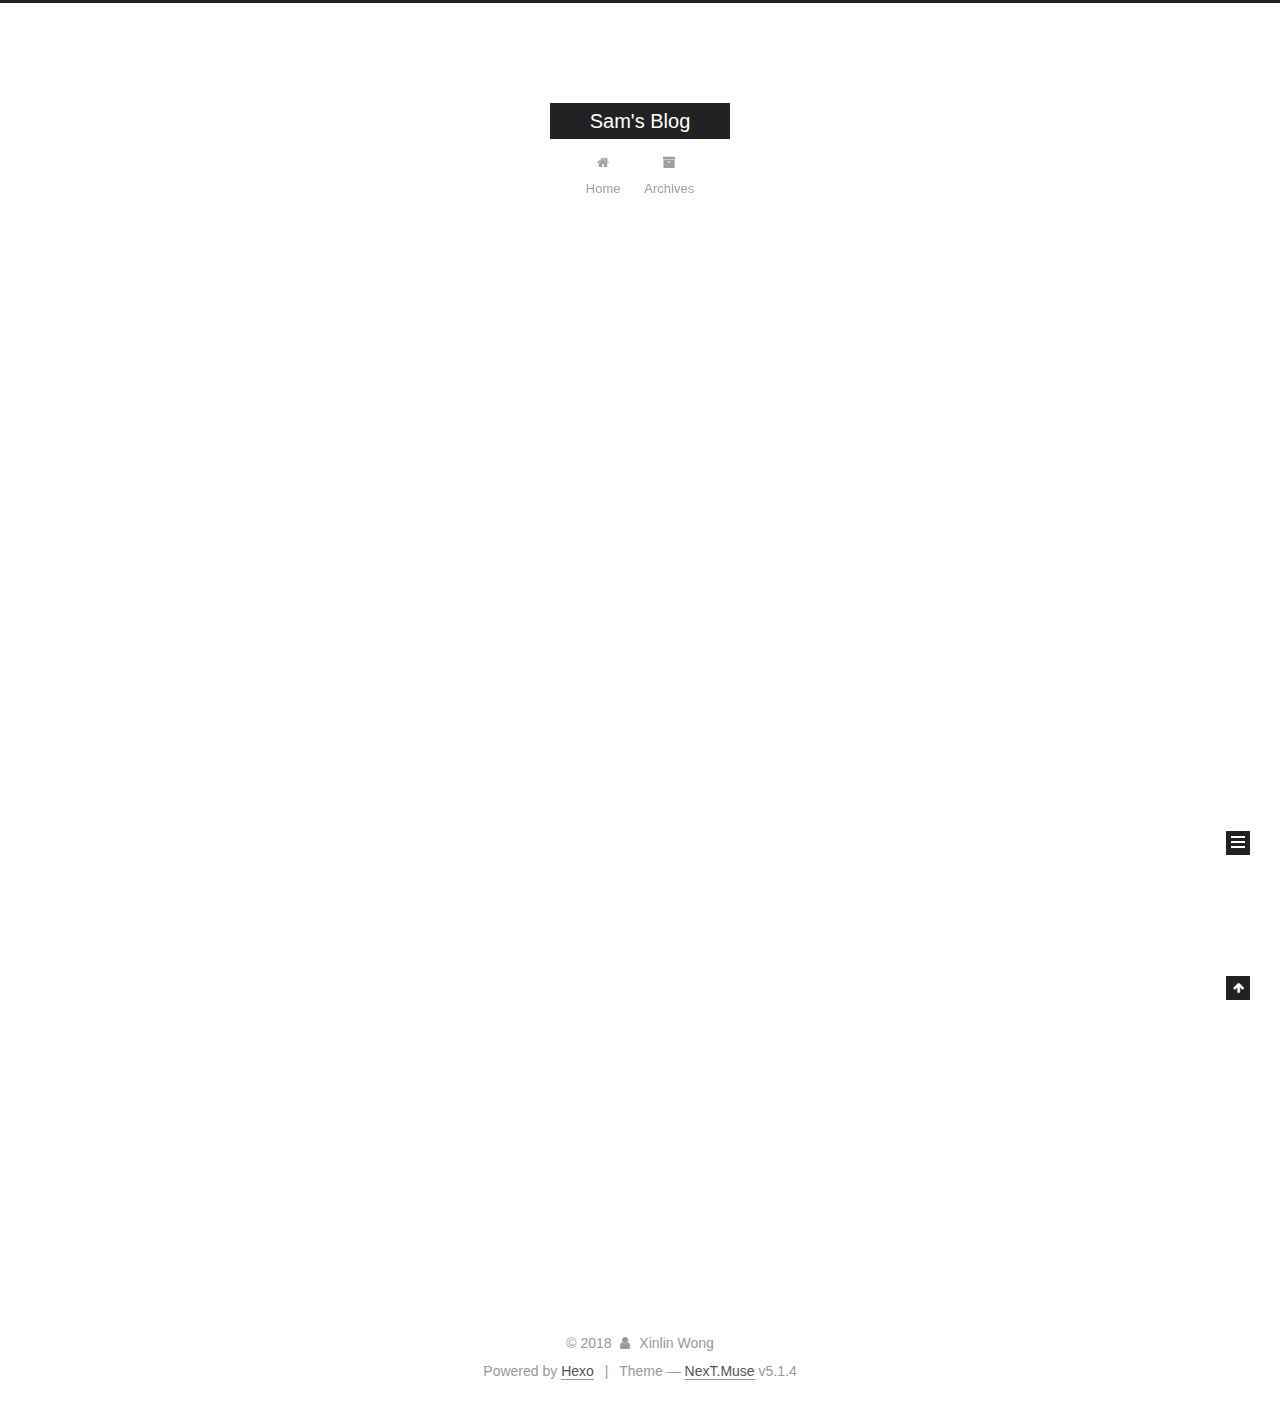
<file: index.html>
<!DOCTYPE html>



  


<html class="theme-next muse use-motion" lang="">
<head><meta name="generator" content="Hexo 3.8.0">
  <meta charset="UTF-8">
<meta http-equiv="X-UA-Compatible" content="IE=edge">
<meta name="viewport" content="width=device-width, initial-scale=1, maximum-scale=1">
<meta name="theme-color" content="#222">









<meta http-equiv="Cache-Control" content="no-transform">
<meta http-equiv="Cache-Control" content="no-siteapp">
















  
  
  <link href="/lib/fancybox/source/jquery.fancybox.css?v=2.1.5" rel="stylesheet" type="text/css">







<link href="/lib/font-awesome/css/font-awesome.min.css?v=4.6.2" rel="stylesheet" type="text/css">

<link href="/css/main.css?v=5.1.4" rel="stylesheet" type="text/css">


  <link rel="apple-touch-icon" sizes="180x180" href="/images/apple-touch-icon-next.png?v=5.1.4">


  <link rel="icon" type="image/png" sizes="32x32" href="/images/favicon-32x32-next.png?v=5.1.4">


  <link rel="icon" type="image/png" sizes="16x16" href="/images/favicon-16x16-next.png?v=5.1.4">


  <link rel="mask-icon" href="/images/logo.svg?v=5.1.4" color="#222">





  <meta name="keywords" content="Hexo, NexT">










<meta property="og:type" content="website">
<meta property="og:title" content="Sam&#39;s Blog">
<meta property="og:url" content="https://Samxlin.github.io/index.html">
<meta property="og:site_name" content="Sam&#39;s Blog">
<meta property="og:locale" content="default">
<meta name="twitter:card" content="summary">
<meta name="twitter:title" content="Sam&#39;s Blog">



<script type="text/javascript" id="hexo.configurations">
  var NexT = window.NexT || {};
  var CONFIG = {
    root: '/',
    scheme: 'Muse',
    version: '5.1.4',
    sidebar: {"position":"left","display":"post","offset":12,"b2t":false,"scrollpercent":false,"onmobile":false},
    fancybox: true,
    tabs: true,
    motion: {"enable":true,"async":false,"transition":{"post_block":"fadeIn","post_header":"slideDownIn","post_body":"slideDownIn","coll_header":"slideLeftIn","sidebar":"slideUpIn"}},
    duoshuo: {
      userId: '0',
      author: 'Author'
    },
    algolia: {
      applicationID: '',
      apiKey: '',
      indexName: '',
      hits: {"per_page":10},
      labels: {"input_placeholder":"Search for Posts","hits_empty":"We didn't find any results for the search: ${query}","hits_stats":"${hits} results found in ${time} ms"}
    }
  };
</script>



  <link rel="canonical" href="https://Samxlin.github.io/">





  <title>Sam's Blog</title>
  








</head>

<body itemscope="" itemtype="http://schema.org/WebPage" lang="default">

  
  
    
  

  <div class="container sidebar-position-left 
  page-home">
    <div class="headband"></div>

    <header id="header" class="header" itemscope="" itemtype="http://schema.org/WPHeader">
      <div class="header-inner"><div class="site-brand-wrapper">
  <div class="site-meta ">
    

    <div class="custom-logo-site-title">
      <a href="/" class="brand" rel="start">
        <span class="logo-line-before"><i></i></span>
        <span class="site-title">Sam's Blog</span>
        <span class="logo-line-after"><i></i></span>
      </a>
    </div>
      
        <p class="site-subtitle"></p>
      
  </div>

  <div class="site-nav-toggle">
    <button>
      <span class="btn-bar"></span>
      <span class="btn-bar"></span>
      <span class="btn-bar"></span>
    </button>
  </div>
</div>

<nav class="site-nav">
  

  
    <ul id="menu" class="menu">
      
        
        <li class="menu-item menu-item-home">
          <a href="/" rel="section">
            
              <i class="menu-item-icon fa fa-fw fa-home"></i> <br>
            
            Home
          </a>
        </li>
      
        
        <li class="menu-item menu-item-archives">
          <a href="/archives/" rel="section">
            
              <i class="menu-item-icon fa fa-fw fa-archive"></i> <br>
            
            Archives
          </a>
        </li>
      

      
    </ul>
  

  
</nav>



 </div>
    </header>

    <main id="main" class="main">
      <div class="main-inner">
        <div class="content-wrap">
          <div id="content" class="content">
            
  <section id="posts" class="posts-expand">
    
      

  

  
  
  

  <article class="post post-type-normal" itemscope="" itemtype="http://schema.org/Article">
  
  
  
  <div class="post-block">
    <link itemprop="mainEntityOfPage" href="https://Samxlin.github.io/2018/12/16/hello-world/">

    <span hidden itemprop="author" itemscope="" itemtype="http://schema.org/Person">
      <meta itemprop="name" content="Xinlin Wong">
      <meta itemprop="description" content="">
      <meta itemprop="image" content="/images/avatar.gif">
    </span>

    <span hidden itemprop="publisher" itemscope="" itemtype="http://schema.org/Organization">
      <meta itemprop="name" content="Sam's Blog">
    </span>

    
      <header class="post-header">

        
        
          <h1 class="post-title" itemprop="name headline">
                
                <a class="post-title-link" href="/2018/12/16/hello-world/" itemprop="url">Hello World</a></h1>
        

        <div class="post-meta">
          <span class="post-time">
            
              <span class="post-meta-item-icon">
                <i class="fa fa-calendar-o"></i>
              </span>
              
                <span class="post-meta-item-text">Posted on</span>
              
              <time title="Post created" itemprop="dateCreated datePublished" datetime="2018-12-16T17:49:13+08:00">
                2018-12-16
              </time>
            

            

            
          </span>

          

          
            
          

          
          

          

          

          

        </div>
      </header>
    

    
    
    
    <div class="post-body" itemprop="articleBody">

      
      

      
        
          
            <p>Welcome to <a href="https://hexo.io/" target="_blank" rel="noopener">Hexo</a>! This is your very first post. Check <a href="https://hexo.io/docs/" target="_blank" rel="noopener">documentation</a> for more info. If you get any problems when using Hexo, you can find the answer in <a href="https://hexo.io/docs/troubleshooting.html" target="_blank" rel="noopener">troubleshooting</a> or you can ask me on <a href="https://github.com/hexojs/hexo/issues" target="_blank" rel="noopener">GitHub</a>.</p>
<h2 id="Quick-Start"><a href="#Quick-Start" class="headerlink" title="Quick Start"></a>Quick Start</h2><h3 id="Create-a-new-post"><a href="#Create-a-new-post" class="headerlink" title="Create a new post"></a>Create a new post</h3><figure class="highlight bash"><table><tr><td class="gutter"><pre><span class="line">1</span><br></pre></td><td class="code"><pre><span class="line">$ hexo new <span class="string">"My New Post"</span></span><br></pre></td></tr></table></figure>
<p>More info: <a href="https://hexo.io/docs/writing.html" target="_blank" rel="noopener">Writing</a></p>
<h3 id="Run-server"><a href="#Run-server" class="headerlink" title="Run server"></a>Run server</h3><figure class="highlight bash"><table><tr><td class="gutter"><pre><span class="line">1</span><br></pre></td><td class="code"><pre><span class="line">$ hexo server</span><br></pre></td></tr></table></figure>
<p>More info: <a href="https://hexo.io/docs/server.html" target="_blank" rel="noopener">Server</a></p>
<h3 id="Generate-static-files"><a href="#Generate-static-files" class="headerlink" title="Generate static files"></a>Generate static files</h3><figure class="highlight bash"><table><tr><td class="gutter"><pre><span class="line">1</span><br></pre></td><td class="code"><pre><span class="line">$ hexo generate</span><br></pre></td></tr></table></figure>
<p>More info: <a href="https://hexo.io/docs/generating.html" target="_blank" rel="noopener">Generating</a></p>
<h3 id="Deploy-to-remote-sites"><a href="#Deploy-to-remote-sites" class="headerlink" title="Deploy to remote sites"></a>Deploy to remote sites</h3><figure class="highlight bash"><table><tr><td class="gutter"><pre><span class="line">1</span><br></pre></td><td class="code"><pre><span class="line">$ hexo deploy</span><br></pre></td></tr></table></figure>
<p>More info: <a href="https://hexo.io/docs/deployment.html" target="_blank" rel="noopener">Deployment</a></p>

          
        
      
    </div>
    
    
    

    

    

    

    <footer class="post-footer">
      

      

      

      
      
        <div class="post-eof"></div>
      
    </footer>
  </div>
  
  
  
  </article>


    
  </section>

  


          </div>
          


          

        </div>
        
          
  
  <div class="sidebar-toggle">
    <div class="sidebar-toggle-line-wrap">
      <span class="sidebar-toggle-line sidebar-toggle-line-first"></span>
      <span class="sidebar-toggle-line sidebar-toggle-line-middle"></span>
      <span class="sidebar-toggle-line sidebar-toggle-line-last"></span>
    </div>
  </div>

  <aside id="sidebar" class="sidebar">
    
    <div class="sidebar-inner">

      

      

      <section class="site-overview-wrap sidebar-panel sidebar-panel-active">
        <div class="site-overview">
          <div class="site-author motion-element" itemprop="author" itemscope="" itemtype="http://schema.org/Person">
            
              <p class="site-author-name" itemprop="name">Xinlin Wong</p>
              <p class="site-description motion-element" itemprop="description"></p>
          </div>

          <nav class="site-state motion-element">

            
              <div class="site-state-item site-state-posts">
              
                <a href="/archives/">
              
                  <span class="site-state-item-count">1</span>
                  <span class="site-state-item-name">posts</span>
                </a>
              </div>
            

            

            

          </nav>

          

          

          
          

          
          

          

        </div>
      </section>

      

      

    </div>
  </aside>


        
      </div>
    </main>

    <footer id="footer" class="footer">
      <div class="footer-inner">
        <div class="copyright">&copy; <span itemprop="copyrightYear">2018</span>
  <span class="with-love">
    <i class="fa fa-user"></i>
  </span>
  <span class="author" itemprop="copyrightHolder">Xinlin Wong</span>

  
</div>


  <div class="powered-by">Powered by <a class="theme-link" target="_blank" href="https://hexo.io">Hexo</a></div>



  <span class="post-meta-divider">|</span>



  <div class="theme-info">Theme &mdash; <a class="theme-link" target="_blank" href="https://github.com/iissnan/hexo-theme-next">NexT.Muse</a> v5.1.4</div>




        







        
      </div>
    </footer>

    
      <div class="back-to-top">
        <i class="fa fa-arrow-up"></i>
        
      </div>
    

    

  </div>

  

<script type="text/javascript">
  if (Object.prototype.toString.call(window.Promise) !== '[object Function]') {
    window.Promise = null;
  }
</script>









  












  
  
    <script type="text/javascript" src="/lib/jquery/index.js?v=2.1.3"></script>
  

  
  
    <script type="text/javascript" src="/lib/fastclick/lib/fastclick.min.js?v=1.0.6"></script>
  

  
  
    <script type="text/javascript" src="/lib/jquery_lazyload/jquery.lazyload.js?v=1.9.7"></script>
  

  
  
    <script type="text/javascript" src="/lib/velocity/velocity.min.js?v=1.2.1"></script>
  

  
  
    <script type="text/javascript" src="/lib/velocity/velocity.ui.min.js?v=1.2.1"></script>
  

  
  
    <script type="text/javascript" src="/lib/fancybox/source/jquery.fancybox.pack.js?v=2.1.5"></script>
  


  


  <script type="text/javascript" src="/js/src/utils.js?v=5.1.4"></script>

  <script type="text/javascript" src="/js/src/motion.js?v=5.1.4"></script>



  
  

  

  


  <script type="text/javascript" src="/js/src/bootstrap.js?v=5.1.4"></script>



  


  




	





  





  












  





  

  

  

  
  

  

  

  

</body>
</html>
</file>
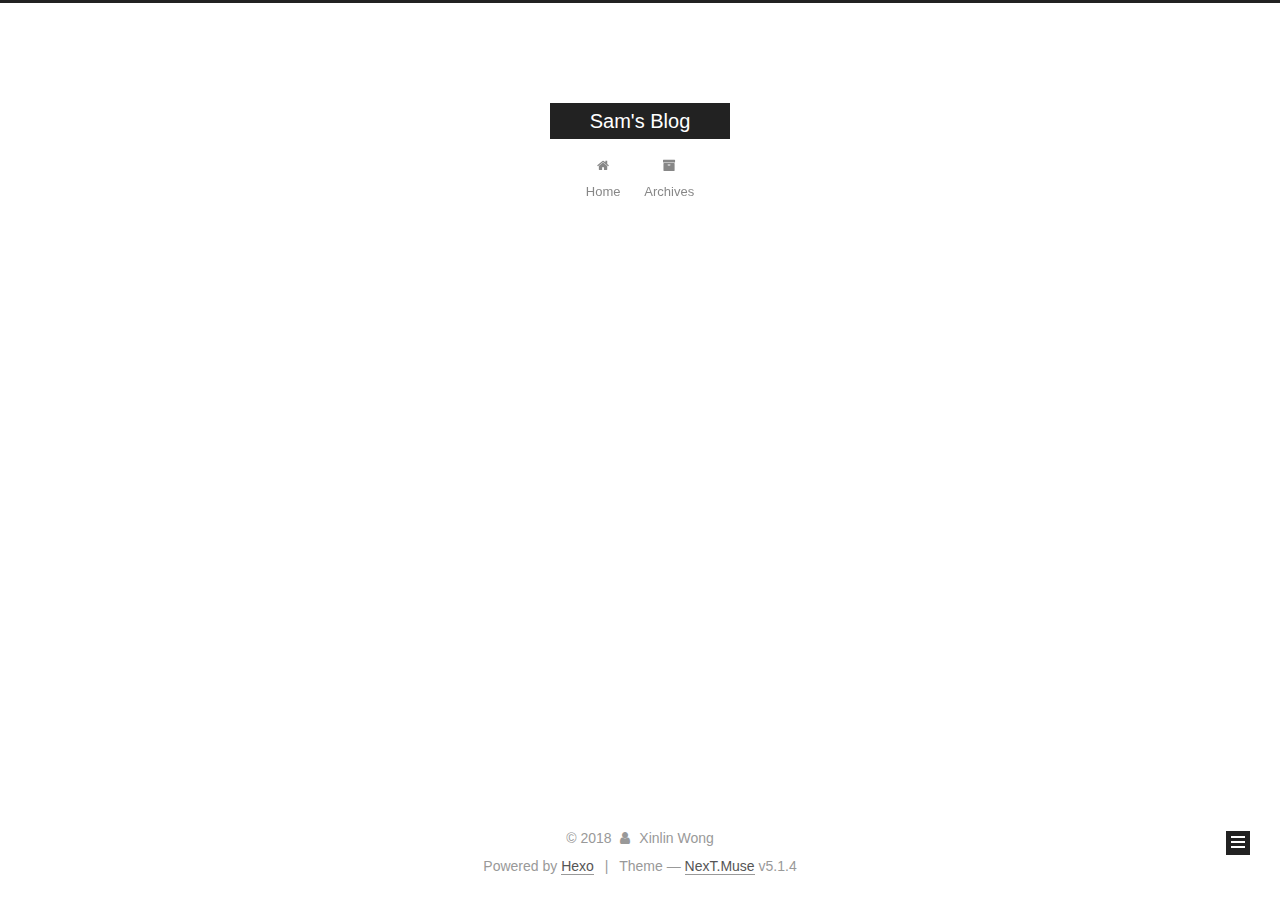
<file: archives/index.html>
<!DOCTYPE html>



  


<html class="theme-next muse use-motion" lang="">
<head><meta name="generator" content="Hexo 3.8.0">
  <meta charset="UTF-8">
<meta http-equiv="X-UA-Compatible" content="IE=edge">
<meta name="viewport" content="width=device-width, initial-scale=1, maximum-scale=1">
<meta name="theme-color" content="#222">









<meta http-equiv="Cache-Control" content="no-transform">
<meta http-equiv="Cache-Control" content="no-siteapp">
















  
  
  <link href="/lib/fancybox/source/jquery.fancybox.css?v=2.1.5" rel="stylesheet" type="text/css">







<link href="/lib/font-awesome/css/font-awesome.min.css?v=4.6.2" rel="stylesheet" type="text/css">

<link href="/css/main.css?v=5.1.4" rel="stylesheet" type="text/css">


  <link rel="apple-touch-icon" sizes="180x180" href="/images/apple-touch-icon-next.png?v=5.1.4">


  <link rel="icon" type="image/png" sizes="32x32" href="/images/favicon-32x32-next.png?v=5.1.4">


  <link rel="icon" type="image/png" sizes="16x16" href="/images/favicon-16x16-next.png?v=5.1.4">


  <link rel="mask-icon" href="/images/logo.svg?v=5.1.4" color="#222">





  <meta name="keywords" content="Hexo, NexT">










<meta property="og:type" content="website">
<meta property="og:title" content="Sam&#39;s Blog">
<meta property="og:url" content="https://Samxlin.github.io/archives/index.html">
<meta property="og:site_name" content="Sam&#39;s Blog">
<meta property="og:locale" content="default">
<meta name="twitter:card" content="summary">
<meta name="twitter:title" content="Sam&#39;s Blog">



<script type="text/javascript" id="hexo.configurations">
  var NexT = window.NexT || {};
  var CONFIG = {
    root: '/',
    scheme: 'Muse',
    version: '5.1.4',
    sidebar: {"position":"left","display":"post","offset":12,"b2t":false,"scrollpercent":false,"onmobile":false},
    fancybox: true,
    tabs: true,
    motion: {"enable":true,"async":false,"transition":{"post_block":"fadeIn","post_header":"slideDownIn","post_body":"slideDownIn","coll_header":"slideLeftIn","sidebar":"slideUpIn"}},
    duoshuo: {
      userId: '0',
      author: 'Author'
    },
    algolia: {
      applicationID: '',
      apiKey: '',
      indexName: '',
      hits: {"per_page":10},
      labels: {"input_placeholder":"Search for Posts","hits_empty":"We didn't find any results for the search: ${query}","hits_stats":"${hits} results found in ${time} ms"}
    }
  };
</script>



  <link rel="canonical" href="https://Samxlin.github.io/archives/">





  <title>Archive | Sam's Blog</title>
  








</head>

<body itemscope="" itemtype="http://schema.org/WebPage" lang="default">

  
  
    
  

  <div class="container sidebar-position-left page-archive">
    <div class="headband"></div>

    <header id="header" class="header" itemscope="" itemtype="http://schema.org/WPHeader">
      <div class="header-inner"><div class="site-brand-wrapper">
  <div class="site-meta ">
    

    <div class="custom-logo-site-title">
      <a href="/" class="brand" rel="start">
        <span class="logo-line-before"><i></i></span>
        <span class="site-title">Sam's Blog</span>
        <span class="logo-line-after"><i></i></span>
      </a>
    </div>
      
        <p class="site-subtitle"></p>
      
  </div>

  <div class="site-nav-toggle">
    <button>
      <span class="btn-bar"></span>
      <span class="btn-bar"></span>
      <span class="btn-bar"></span>
    </button>
  </div>
</div>

<nav class="site-nav">
  

  
    <ul id="menu" class="menu">
      
        
        <li class="menu-item menu-item-home">
          <a href="/" rel="section">
            
              <i class="menu-item-icon fa fa-fw fa-home"></i> <br>
            
            Home
          </a>
        </li>
      
        
        <li class="menu-item menu-item-archives">
          <a href="/archives/" rel="section">
            
              <i class="menu-item-icon fa fa-fw fa-archive"></i> <br>
            
            Archives
          </a>
        </li>
      

      
    </ul>
  

  
</nav>



 </div>
    </header>

    <main id="main" class="main">
      <div class="main-inner">
        <div class="content-wrap">
          <div id="content" class="content">
            

  
  
  
  <div class="post-block archive">
    <div id="posts" class="posts-collapse">
      <span class="archive-move-on"></span>

      <span class="archive-page-counter">
        
        
        
          
        
        Um..! 1 post. Keep on posting.
      </span>

      

        
        
        

        
          
          <div class="collection-title">
            <h1 class="archive-year" id="archive-year-2018">2018</h1>
          </div>
        
        

        

  <article class="post post-type-normal" itemscope="" itemtype="http://schema.org/Article">
    <header class="post-header">

      <h2 class="post-title">
        
            <a class="post-title-link" href="/2018/12/16/hello-world/" itemprop="url">
              
                <span itemprop="name">Hello World</span>
              
            </a>
        
      </h2>

      <div class="post-meta">
        <time class="post-time" itemprop="dateCreated" datetime="2018-12-16T17:49:13+08:00" content="2018-12-16">
          12-16
        </time>
      </div>

    </header>
  </article>



      

    </div>
  </div>
  
  
  

  



          </div>
          


          

        </div>
        
          
  
  <div class="sidebar-toggle">
    <div class="sidebar-toggle-line-wrap">
      <span class="sidebar-toggle-line sidebar-toggle-line-first"></span>
      <span class="sidebar-toggle-line sidebar-toggle-line-middle"></span>
      <span class="sidebar-toggle-line sidebar-toggle-line-last"></span>
    </div>
  </div>

  <aside id="sidebar" class="sidebar">
    
    <div class="sidebar-inner">

      

      

      <section class="site-overview-wrap sidebar-panel sidebar-panel-active">
        <div class="site-overview">
          <div class="site-author motion-element" itemprop="author" itemscope="" itemtype="http://schema.org/Person">
            
              <p class="site-author-name" itemprop="name">Xinlin Wong</p>
              <p class="site-description motion-element" itemprop="description"></p>
          </div>

          <nav class="site-state motion-element">

            
              <div class="site-state-item site-state-posts">
              
                <a href="/archives/">
              
                  <span class="site-state-item-count">1</span>
                  <span class="site-state-item-name">posts</span>
                </a>
              </div>
            

            

            

          </nav>

          

          

          
          

          
          

          

        </div>
      </section>

      

      

    </div>
  </aside>


        
      </div>
    </main>

    <footer id="footer" class="footer">
      <div class="footer-inner">
        <div class="copyright">&copy; <span itemprop="copyrightYear">2018</span>
  <span class="with-love">
    <i class="fa fa-user"></i>
  </span>
  <span class="author" itemprop="copyrightHolder">Xinlin Wong</span>

  
</div>


  <div class="powered-by">Powered by <a class="theme-link" target="_blank" href="https://hexo.io">Hexo</a></div>



  <span class="post-meta-divider">|</span>



  <div class="theme-info">Theme &mdash; <a class="theme-link" target="_blank" href="https://github.com/iissnan/hexo-theme-next">NexT.Muse</a> v5.1.4</div>




        







        
      </div>
    </footer>

    
      <div class="back-to-top">
        <i class="fa fa-arrow-up"></i>
        
      </div>
    

    

  </div>

  

<script type="text/javascript">
  if (Object.prototype.toString.call(window.Promise) !== '[object Function]') {
    window.Promise = null;
  }
</script>









  












  
  
    <script type="text/javascript" src="/lib/jquery/index.js?v=2.1.3"></script>
  

  
  
    <script type="text/javascript" src="/lib/fastclick/lib/fastclick.min.js?v=1.0.6"></script>
  

  
  
    <script type="text/javascript" src="/lib/jquery_lazyload/jquery.lazyload.js?v=1.9.7"></script>
  

  
  
    <script type="text/javascript" src="/lib/velocity/velocity.min.js?v=1.2.1"></script>
  

  
  
    <script type="text/javascript" src="/lib/velocity/velocity.ui.min.js?v=1.2.1"></script>
  

  
  
    <script type="text/javascript" src="/lib/fancybox/source/jquery.fancybox.pack.js?v=2.1.5"></script>
  


  


  <script type="text/javascript" src="/js/src/utils.js?v=5.1.4"></script>

  <script type="text/javascript" src="/js/src/motion.js?v=5.1.4"></script>



  
  

  

  


  <script type="text/javascript" src="/js/src/bootstrap.js?v=5.1.4"></script>



  


  




	





  





  












  





  

  

  

  
  

  

  

  

</body>
</html>
</file>
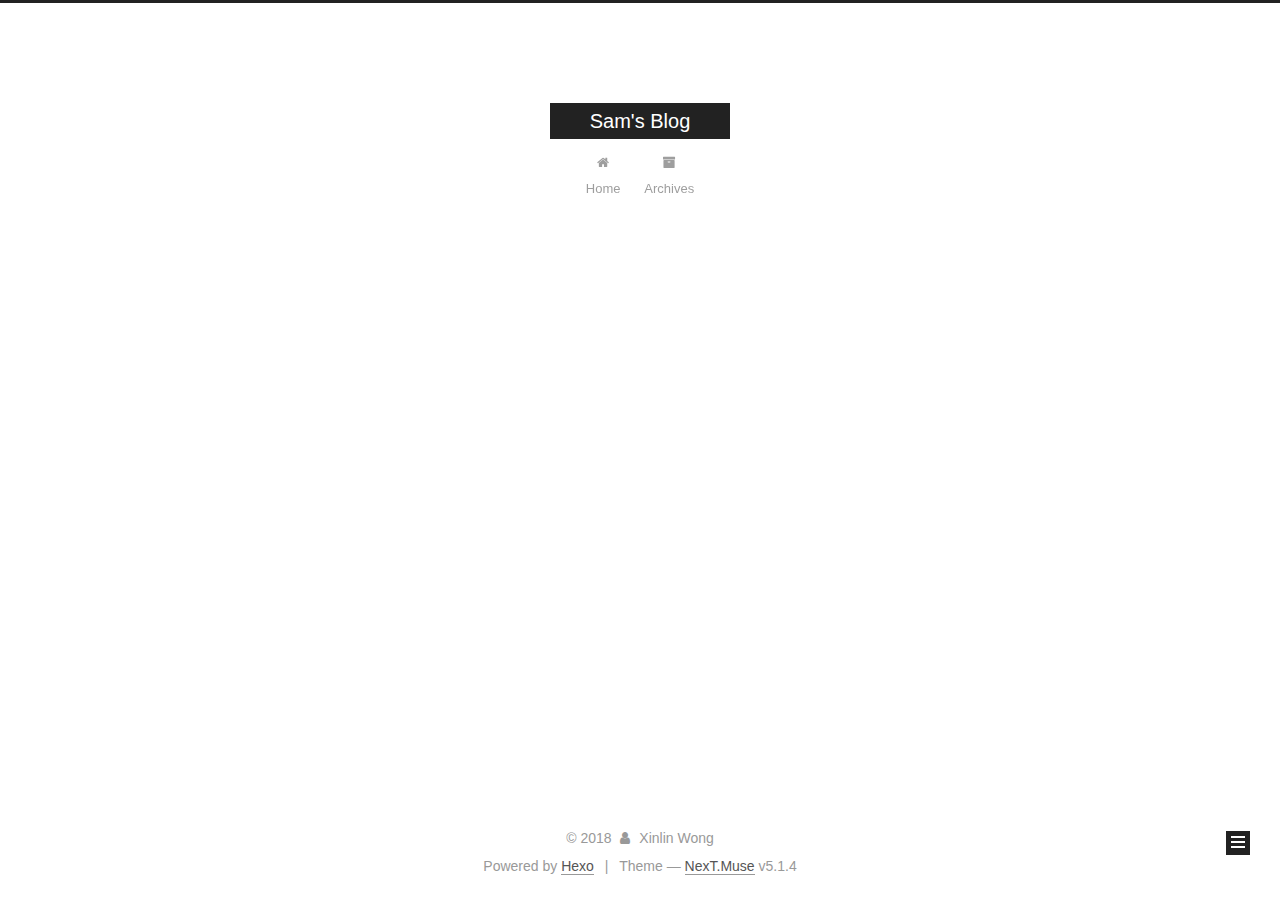
<file: archives/2018/index.html>
<!DOCTYPE html>



  


<html class="theme-next muse use-motion" lang="">
<head><meta name="generator" content="Hexo 3.8.0">
  <meta charset="UTF-8">
<meta http-equiv="X-UA-Compatible" content="IE=edge">
<meta name="viewport" content="width=device-width, initial-scale=1, maximum-scale=1">
<meta name="theme-color" content="#222">









<meta http-equiv="Cache-Control" content="no-transform">
<meta http-equiv="Cache-Control" content="no-siteapp">
















  
  
  <link href="/lib/fancybox/source/jquery.fancybox.css?v=2.1.5" rel="stylesheet" type="text/css">







<link href="/lib/font-awesome/css/font-awesome.min.css?v=4.6.2" rel="stylesheet" type="text/css">

<link href="/css/main.css?v=5.1.4" rel="stylesheet" type="text/css">


  <link rel="apple-touch-icon" sizes="180x180" href="/images/apple-touch-icon-next.png?v=5.1.4">


  <link rel="icon" type="image/png" sizes="32x32" href="/images/favicon-32x32-next.png?v=5.1.4">


  <link rel="icon" type="image/png" sizes="16x16" href="/images/favicon-16x16-next.png?v=5.1.4">


  <link rel="mask-icon" href="/images/logo.svg?v=5.1.4" color="#222">





  <meta name="keywords" content="Hexo, NexT">










<meta property="og:type" content="website">
<meta property="og:title" content="Sam&#39;s Blog">
<meta property="og:url" content="https://Samxlin.github.io/archives/2018/index.html">
<meta property="og:site_name" content="Sam&#39;s Blog">
<meta property="og:locale" content="default">
<meta name="twitter:card" content="summary">
<meta name="twitter:title" content="Sam&#39;s Blog">



<script type="text/javascript" id="hexo.configurations">
  var NexT = window.NexT || {};
  var CONFIG = {
    root: '/',
    scheme: 'Muse',
    version: '5.1.4',
    sidebar: {"position":"left","display":"post","offset":12,"b2t":false,"scrollpercent":false,"onmobile":false},
    fancybox: true,
    tabs: true,
    motion: {"enable":true,"async":false,"transition":{"post_block":"fadeIn","post_header":"slideDownIn","post_body":"slideDownIn","coll_header":"slideLeftIn","sidebar":"slideUpIn"}},
    duoshuo: {
      userId: '0',
      author: 'Author'
    },
    algolia: {
      applicationID: '',
      apiKey: '',
      indexName: '',
      hits: {"per_page":10},
      labels: {"input_placeholder":"Search for Posts","hits_empty":"We didn't find any results for the search: ${query}","hits_stats":"${hits} results found in ${time} ms"}
    }
  };
</script>



  <link rel="canonical" href="https://Samxlin.github.io/archives/2018/">





  <title>Archive | Sam's Blog</title>
  








</head>

<body itemscope="" itemtype="http://schema.org/WebPage" lang="default">

  
  
    
  

  <div class="container sidebar-position-left page-archive">
    <div class="headband"></div>

    <header id="header" class="header" itemscope="" itemtype="http://schema.org/WPHeader">
      <div class="header-inner"><div class="site-brand-wrapper">
  <div class="site-meta ">
    

    <div class="custom-logo-site-title">
      <a href="/" class="brand" rel="start">
        <span class="logo-line-before"><i></i></span>
        <span class="site-title">Sam's Blog</span>
        <span class="logo-line-after"><i></i></span>
      </a>
    </div>
      
        <p class="site-subtitle"></p>
      
  </div>

  <div class="site-nav-toggle">
    <button>
      <span class="btn-bar"></span>
      <span class="btn-bar"></span>
      <span class="btn-bar"></span>
    </button>
  </div>
</div>

<nav class="site-nav">
  

  
    <ul id="menu" class="menu">
      
        
        <li class="menu-item menu-item-home">
          <a href="/" rel="section">
            
              <i class="menu-item-icon fa fa-fw fa-home"></i> <br>
            
            Home
          </a>
        </li>
      
        
        <li class="menu-item menu-item-archives">
          <a href="/archives/" rel="section">
            
              <i class="menu-item-icon fa fa-fw fa-archive"></i> <br>
            
            Archives
          </a>
        </li>
      

      
    </ul>
  

  
</nav>



 </div>
    </header>

    <main id="main" class="main">
      <div class="main-inner">
        <div class="content-wrap">
          <div id="content" class="content">
            

  
  
  
  <div class="post-block archive">
    <div id="posts" class="posts-collapse">
      <span class="archive-move-on"></span>

      <span class="archive-page-counter">
        
        
        
          
        
        Um..! 1 post. Keep on posting.
      </span>

      

        
        
        

        
          
          <div class="collection-title">
            <h1 class="archive-year" id="archive-year-2018">2018</h1>
          </div>
        
        

        

  <article class="post post-type-normal" itemscope="" itemtype="http://schema.org/Article">
    <header class="post-header">

      <h2 class="post-title">
        
            <a class="post-title-link" href="/2018/12/16/hello-world/" itemprop="url">
              
                <span itemprop="name">Hello World</span>
              
            </a>
        
      </h2>

      <div class="post-meta">
        <time class="post-time" itemprop="dateCreated" datetime="2018-12-16T17:49:13+08:00" content="2018-12-16">
          12-16
        </time>
      </div>

    </header>
  </article>



      

    </div>
  </div>
  
  
  

  



          </div>
          


          

        </div>
        
          
  
  <div class="sidebar-toggle">
    <div class="sidebar-toggle-line-wrap">
      <span class="sidebar-toggle-line sidebar-toggle-line-first"></span>
      <span class="sidebar-toggle-line sidebar-toggle-line-middle"></span>
      <span class="sidebar-toggle-line sidebar-toggle-line-last"></span>
    </div>
  </div>

  <aside id="sidebar" class="sidebar">
    
    <div class="sidebar-inner">

      

      

      <section class="site-overview-wrap sidebar-panel sidebar-panel-active">
        <div class="site-overview">
          <div class="site-author motion-element" itemprop="author" itemscope="" itemtype="http://schema.org/Person">
            
              <p class="site-author-name" itemprop="name">Xinlin Wong</p>
              <p class="site-description motion-element" itemprop="description"></p>
          </div>

          <nav class="site-state motion-element">

            
              <div class="site-state-item site-state-posts">
              
                <a href="/archives/">
              
                  <span class="site-state-item-count">1</span>
                  <span class="site-state-item-name">posts</span>
                </a>
              </div>
            

            

            

          </nav>

          

          

          
          

          
          

          

        </div>
      </section>

      

      

    </div>
  </aside>


        
      </div>
    </main>

    <footer id="footer" class="footer">
      <div class="footer-inner">
        <div class="copyright">&copy; <span itemprop="copyrightYear">2018</span>
  <span class="with-love">
    <i class="fa fa-user"></i>
  </span>
  <span class="author" itemprop="copyrightHolder">Xinlin Wong</span>

  
</div>


  <div class="powered-by">Powered by <a class="theme-link" target="_blank" href="https://hexo.io">Hexo</a></div>



  <span class="post-meta-divider">|</span>



  <div class="theme-info">Theme &mdash; <a class="theme-link" target="_blank" href="https://github.com/iissnan/hexo-theme-next">NexT.Muse</a> v5.1.4</div>




        







        
      </div>
    </footer>

    
      <div class="back-to-top">
        <i class="fa fa-arrow-up"></i>
        
      </div>
    

    

  </div>

  

<script type="text/javascript">
  if (Object.prototype.toString.call(window.Promise) !== '[object Function]') {
    window.Promise = null;
  }
</script>









  












  
  
    <script type="text/javascript" src="/lib/jquery/index.js?v=2.1.3"></script>
  

  
  
    <script type="text/javascript" src="/lib/fastclick/lib/fastclick.min.js?v=1.0.6"></script>
  

  
  
    <script type="text/javascript" src="/lib/jquery_lazyload/jquery.lazyload.js?v=1.9.7"></script>
  

  
  
    <script type="text/javascript" src="/lib/velocity/velocity.min.js?v=1.2.1"></script>
  

  
  
    <script type="text/javascript" src="/lib/velocity/velocity.ui.min.js?v=1.2.1"></script>
  

  
  
    <script type="text/javascript" src="/lib/fancybox/source/jquery.fancybox.pack.js?v=2.1.5"></script>
  


  


  <script type="text/javascript" src="/js/src/utils.js?v=5.1.4"></script>

  <script type="text/javascript" src="/js/src/motion.js?v=5.1.4"></script>



  
  

  

  


  <script type="text/javascript" src="/js/src/bootstrap.js?v=5.1.4"></script>



  


  




	





  





  












  





  

  

  

  
  

  

  

  

</body>
</html>
</file>
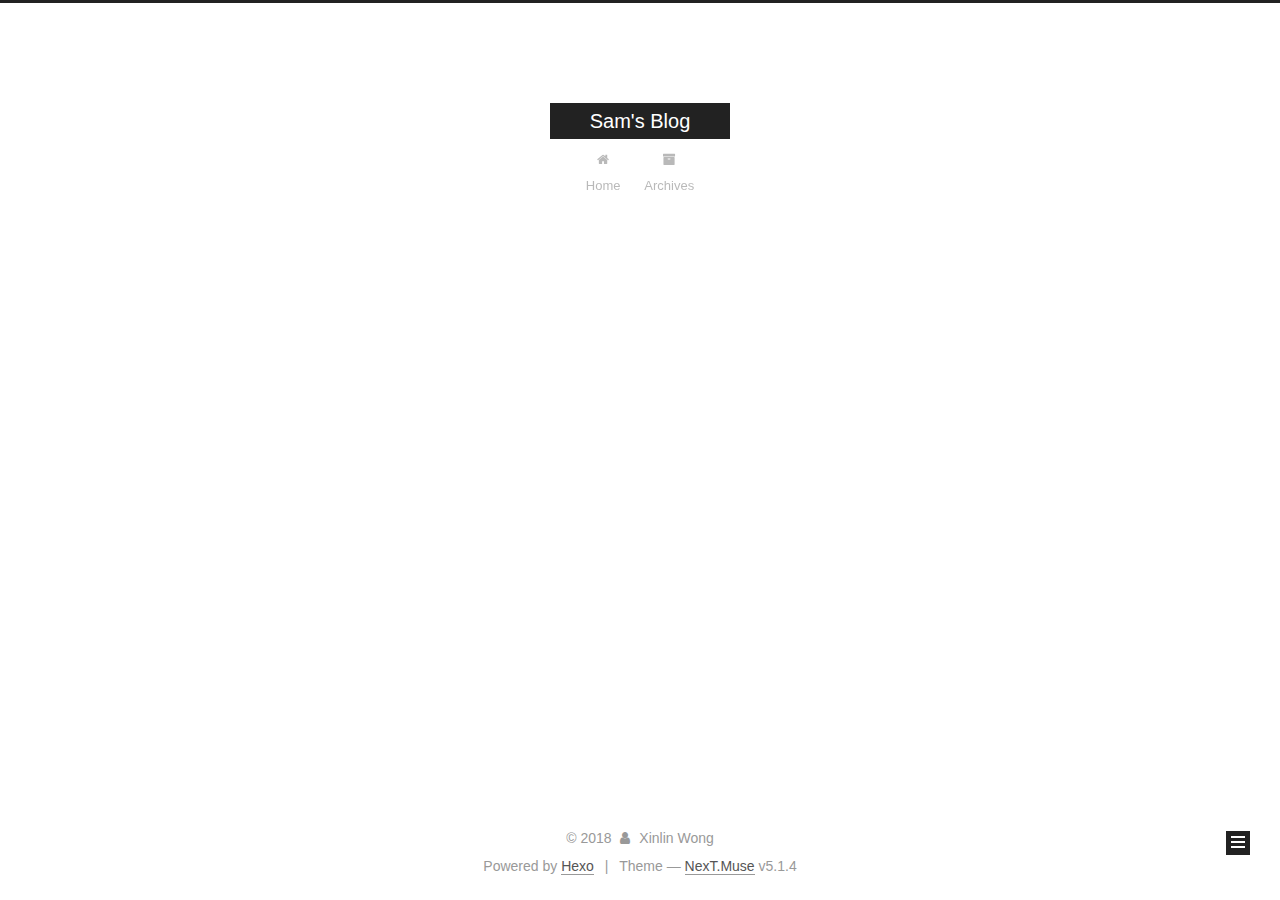
<file: archives/2018/12/index.html>
<!DOCTYPE html>



  


<html class="theme-next muse use-motion" lang="">
<head><meta name="generator" content="Hexo 3.8.0">
  <meta charset="UTF-8">
<meta http-equiv="X-UA-Compatible" content="IE=edge">
<meta name="viewport" content="width=device-width, initial-scale=1, maximum-scale=1">
<meta name="theme-color" content="#222">









<meta http-equiv="Cache-Control" content="no-transform">
<meta http-equiv="Cache-Control" content="no-siteapp">
















  
  
  <link href="/lib/fancybox/source/jquery.fancybox.css?v=2.1.5" rel="stylesheet" type="text/css">







<link href="/lib/font-awesome/css/font-awesome.min.css?v=4.6.2" rel="stylesheet" type="text/css">

<link href="/css/main.css?v=5.1.4" rel="stylesheet" type="text/css">


  <link rel="apple-touch-icon" sizes="180x180" href="/images/apple-touch-icon-next.png?v=5.1.4">


  <link rel="icon" type="image/png" sizes="32x32" href="/images/favicon-32x32-next.png?v=5.1.4">


  <link rel="icon" type="image/png" sizes="16x16" href="/images/favicon-16x16-next.png?v=5.1.4">


  <link rel="mask-icon" href="/images/logo.svg?v=5.1.4" color="#222">





  <meta name="keywords" content="Hexo, NexT">










<meta property="og:type" content="website">
<meta property="og:title" content="Sam&#39;s Blog">
<meta property="og:url" content="https://Samxlin.github.io/archives/2018/12/index.html">
<meta property="og:site_name" content="Sam&#39;s Blog">
<meta property="og:locale" content="default">
<meta name="twitter:card" content="summary">
<meta name="twitter:title" content="Sam&#39;s Blog">



<script type="text/javascript" id="hexo.configurations">
  var NexT = window.NexT || {};
  var CONFIG = {
    root: '/',
    scheme: 'Muse',
    version: '5.1.4',
    sidebar: {"position":"left","display":"post","offset":12,"b2t":false,"scrollpercent":false,"onmobile":false},
    fancybox: true,
    tabs: true,
    motion: {"enable":true,"async":false,"transition":{"post_block":"fadeIn","post_header":"slideDownIn","post_body":"slideDownIn","coll_header":"slideLeftIn","sidebar":"slideUpIn"}},
    duoshuo: {
      userId: '0',
      author: 'Author'
    },
    algolia: {
      applicationID: '',
      apiKey: '',
      indexName: '',
      hits: {"per_page":10},
      labels: {"input_placeholder":"Search for Posts","hits_empty":"We didn't find any results for the search: ${query}","hits_stats":"${hits} results found in ${time} ms"}
    }
  };
</script>



  <link rel="canonical" href="https://Samxlin.github.io/archives/2018/12/">





  <title>Archive | Sam's Blog</title>
  








</head>

<body itemscope="" itemtype="http://schema.org/WebPage" lang="default">

  
  
    
  

  <div class="container sidebar-position-left page-archive">
    <div class="headband"></div>

    <header id="header" class="header" itemscope="" itemtype="http://schema.org/WPHeader">
      <div class="header-inner"><div class="site-brand-wrapper">
  <div class="site-meta ">
    

    <div class="custom-logo-site-title">
      <a href="/" class="brand" rel="start">
        <span class="logo-line-before"><i></i></span>
        <span class="site-title">Sam's Blog</span>
        <span class="logo-line-after"><i></i></span>
      </a>
    </div>
      
        <p class="site-subtitle"></p>
      
  </div>

  <div class="site-nav-toggle">
    <button>
      <span class="btn-bar"></span>
      <span class="btn-bar"></span>
      <span class="btn-bar"></span>
    </button>
  </div>
</div>

<nav class="site-nav">
  

  
    <ul id="menu" class="menu">
      
        
        <li class="menu-item menu-item-home">
          <a href="/" rel="section">
            
              <i class="menu-item-icon fa fa-fw fa-home"></i> <br>
            
            Home
          </a>
        </li>
      
        
        <li class="menu-item menu-item-archives">
          <a href="/archives/" rel="section">
            
              <i class="menu-item-icon fa fa-fw fa-archive"></i> <br>
            
            Archives
          </a>
        </li>
      

      
    </ul>
  

  
</nav>



 </div>
    </header>

    <main id="main" class="main">
      <div class="main-inner">
        <div class="content-wrap">
          <div id="content" class="content">
            

  
  
  
  <div class="post-block archive">
    <div id="posts" class="posts-collapse">
      <span class="archive-move-on"></span>

      <span class="archive-page-counter">
        
        
        
          
        
        Um..! 1 post. Keep on posting.
      </span>

      

        
        
        

        
          
          <div class="collection-title">
            <h1 class="archive-year" id="archive-year-2018">2018</h1>
          </div>
        
        

        

  <article class="post post-type-normal" itemscope="" itemtype="http://schema.org/Article">
    <header class="post-header">

      <h2 class="post-title">
        
            <a class="post-title-link" href="/2018/12/16/hello-world/" itemprop="url">
              
                <span itemprop="name">Hello World</span>
              
            </a>
        
      </h2>

      <div class="post-meta">
        <time class="post-time" itemprop="dateCreated" datetime="2018-12-16T17:49:13+08:00" content="2018-12-16">
          12-16
        </time>
      </div>

    </header>
  </article>



      

    </div>
  </div>
  
  
  

  



          </div>
          


          

        </div>
        
          
  
  <div class="sidebar-toggle">
    <div class="sidebar-toggle-line-wrap">
      <span class="sidebar-toggle-line sidebar-toggle-line-first"></span>
      <span class="sidebar-toggle-line sidebar-toggle-line-middle"></span>
      <span class="sidebar-toggle-line sidebar-toggle-line-last"></span>
    </div>
  </div>

  <aside id="sidebar" class="sidebar">
    
    <div class="sidebar-inner">

      

      

      <section class="site-overview-wrap sidebar-panel sidebar-panel-active">
        <div class="site-overview">
          <div class="site-author motion-element" itemprop="author" itemscope="" itemtype="http://schema.org/Person">
            
              <p class="site-author-name" itemprop="name">Xinlin Wong</p>
              <p class="site-description motion-element" itemprop="description"></p>
          </div>

          <nav class="site-state motion-element">

            
              <div class="site-state-item site-state-posts">
              
                <a href="/archives/">
              
                  <span class="site-state-item-count">1</span>
                  <span class="site-state-item-name">posts</span>
                </a>
              </div>
            

            

            

          </nav>

          

          

          
          

          
          

          

        </div>
      </section>

      

      

    </div>
  </aside>


        
      </div>
    </main>

    <footer id="footer" class="footer">
      <div class="footer-inner">
        <div class="copyright">&copy; <span itemprop="copyrightYear">2018</span>
  <span class="with-love">
    <i class="fa fa-user"></i>
  </span>
  <span class="author" itemprop="copyrightHolder">Xinlin Wong</span>

  
</div>


  <div class="powered-by">Powered by <a class="theme-link" target="_blank" href="https://hexo.io">Hexo</a></div>



  <span class="post-meta-divider">|</span>



  <div class="theme-info">Theme &mdash; <a class="theme-link" target="_blank" href="https://github.com/iissnan/hexo-theme-next">NexT.Muse</a> v5.1.4</div>




        







        
      </div>
    </footer>

    
      <div class="back-to-top">
        <i class="fa fa-arrow-up"></i>
        
      </div>
    

    

  </div>

  

<script type="text/javascript">
  if (Object.prototype.toString.call(window.Promise) !== '[object Function]') {
    window.Promise = null;
  }
</script>









  












  
  
    <script type="text/javascript" src="/lib/jquery/index.js?v=2.1.3"></script>
  

  
  
    <script type="text/javascript" src="/lib/fastclick/lib/fastclick.min.js?v=1.0.6"></script>
  

  
  
    <script type="text/javascript" src="/lib/jquery_lazyload/jquery.lazyload.js?v=1.9.7"></script>
  

  
  
    <script type="text/javascript" src="/lib/velocity/velocity.min.js?v=1.2.1"></script>
  

  
  
    <script type="text/javascript" src="/lib/velocity/velocity.ui.min.js?v=1.2.1"></script>
  

  
  
    <script type="text/javascript" src="/lib/fancybox/source/jquery.fancybox.pack.js?v=2.1.5"></script>
  


  


  <script type="text/javascript" src="/js/src/utils.js?v=5.1.4"></script>

  <script type="text/javascript" src="/js/src/motion.js?v=5.1.4"></script>



  
  

  

  


  <script type="text/javascript" src="/js/src/bootstrap.js?v=5.1.4"></script>



  


  




	





  





  












  





  

  

  

  
  

  

  

  

</body>
</html>
</file>
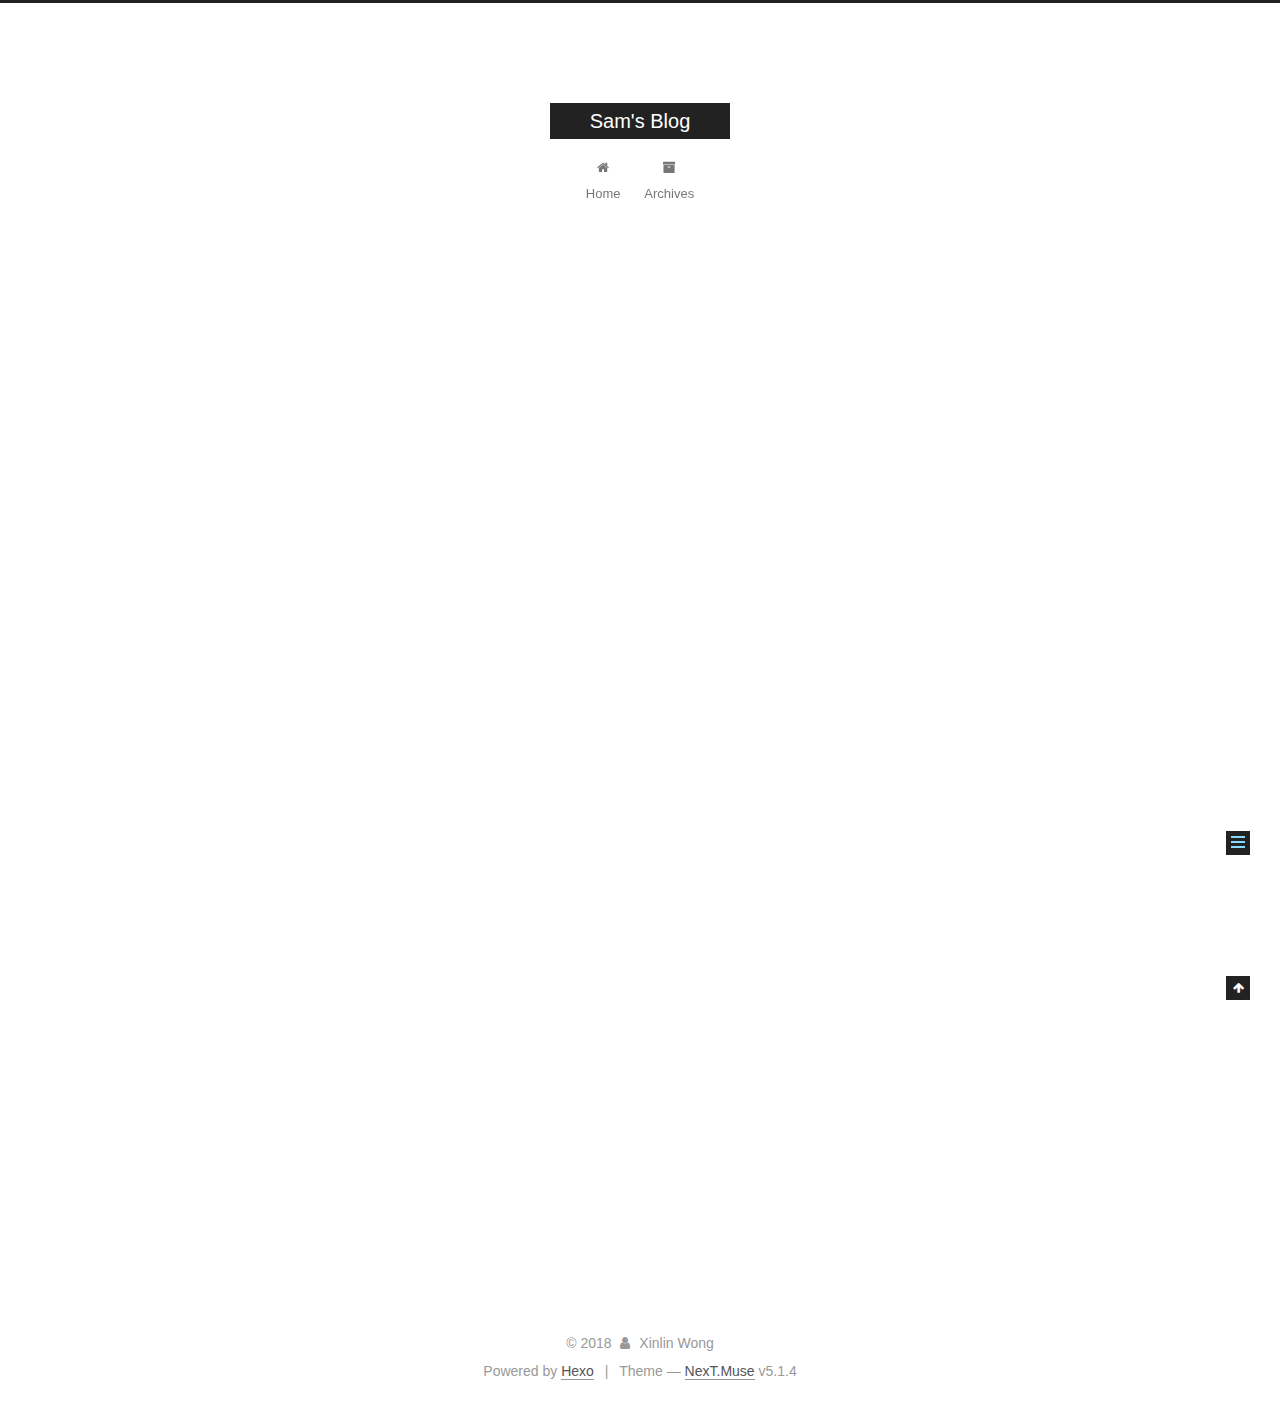
<file: 2018/12/16/hello-world/index.html>
<!DOCTYPE html>



  


<html class="theme-next muse use-motion" lang="">
<head><meta name="generator" content="Hexo 3.8.0">
  <meta charset="UTF-8">
<meta http-equiv="X-UA-Compatible" content="IE=edge">
<meta name="viewport" content="width=device-width, initial-scale=1, maximum-scale=1">
<meta name="theme-color" content="#222">









<meta http-equiv="Cache-Control" content="no-transform">
<meta http-equiv="Cache-Control" content="no-siteapp">
















  
  
  <link href="/lib/fancybox/source/jquery.fancybox.css?v=2.1.5" rel="stylesheet" type="text/css">







<link href="/lib/font-awesome/css/font-awesome.min.css?v=4.6.2" rel="stylesheet" type="text/css">

<link href="/css/main.css?v=5.1.4" rel="stylesheet" type="text/css">


  <link rel="apple-touch-icon" sizes="180x180" href="/images/apple-touch-icon-next.png?v=5.1.4">


  <link rel="icon" type="image/png" sizes="32x32" href="/images/favicon-32x32-next.png?v=5.1.4">


  <link rel="icon" type="image/png" sizes="16x16" href="/images/favicon-16x16-next.png?v=5.1.4">


  <link rel="mask-icon" href="/images/logo.svg?v=5.1.4" color="#222">





  <meta name="keywords" content="Hexo, NexT">










<meta name="description" content="Welcome to Hexo! This is your very first post. Check documentation for more info. If you get any problems when using Hexo, you can find the answer in troubleshooting or you can ask me on GitHub. Quick">
<meta property="og:type" content="article">
<meta property="og:title" content="Hello World">
<meta property="og:url" content="https://Samxlin.github.io/2018/12/16/hello-world/index.html">
<meta property="og:site_name" content="Sam&#39;s Blog">
<meta property="og:description" content="Welcome to Hexo! This is your very first post. Check documentation for more info. If you get any problems when using Hexo, you can find the answer in troubleshooting or you can ask me on GitHub. Quick">
<meta property="og:locale" content="default">
<meta property="og:updated_time" content="2018-12-16T09:49:13.124Z">
<meta name="twitter:card" content="summary">
<meta name="twitter:title" content="Hello World">
<meta name="twitter:description" content="Welcome to Hexo! This is your very first post. Check documentation for more info. If you get any problems when using Hexo, you can find the answer in troubleshooting or you can ask me on GitHub. Quick">



<script type="text/javascript" id="hexo.configurations">
  var NexT = window.NexT || {};
  var CONFIG = {
    root: '/',
    scheme: 'Muse',
    version: '5.1.4',
    sidebar: {"position":"left","display":"post","offset":12,"b2t":false,"scrollpercent":false,"onmobile":false},
    fancybox: true,
    tabs: true,
    motion: {"enable":true,"async":false,"transition":{"post_block":"fadeIn","post_header":"slideDownIn","post_body":"slideDownIn","coll_header":"slideLeftIn","sidebar":"slideUpIn"}},
    duoshuo: {
      userId: '0',
      author: 'Author'
    },
    algolia: {
      applicationID: '',
      apiKey: '',
      indexName: '',
      hits: {"per_page":10},
      labels: {"input_placeholder":"Search for Posts","hits_empty":"We didn't find any results for the search: ${query}","hits_stats":"${hits} results found in ${time} ms"}
    }
  };
</script>



  <link rel="canonical" href="https://Samxlin.github.io/2018/12/16/hello-world/">





  <title>Hello World | Sam's Blog</title>
  








</head>

<body itemscope="" itemtype="http://schema.org/WebPage" lang="default">

  
  
    
  

  <div class="container sidebar-position-left page-post-detail">
    <div class="headband"></div>

    <header id="header" class="header" itemscope="" itemtype="http://schema.org/WPHeader">
      <div class="header-inner"><div class="site-brand-wrapper">
  <div class="site-meta ">
    

    <div class="custom-logo-site-title">
      <a href="/" class="brand" rel="start">
        <span class="logo-line-before"><i></i></span>
        <span class="site-title">Sam's Blog</span>
        <span class="logo-line-after"><i></i></span>
      </a>
    </div>
      
        <p class="site-subtitle"></p>
      
  </div>

  <div class="site-nav-toggle">
    <button>
      <span class="btn-bar"></span>
      <span class="btn-bar"></span>
      <span class="btn-bar"></span>
    </button>
  </div>
</div>

<nav class="site-nav">
  

  
    <ul id="menu" class="menu">
      
        
        <li class="menu-item menu-item-home">
          <a href="/" rel="section">
            
              <i class="menu-item-icon fa fa-fw fa-home"></i> <br>
            
            Home
          </a>
        </li>
      
        
        <li class="menu-item menu-item-archives">
          <a href="/archives/" rel="section">
            
              <i class="menu-item-icon fa fa-fw fa-archive"></i> <br>
            
            Archives
          </a>
        </li>
      

      
    </ul>
  

  
</nav>



 </div>
    </header>

    <main id="main" class="main">
      <div class="main-inner">
        <div class="content-wrap">
          <div id="content" class="content">
            

  <div id="posts" class="posts-expand">
    

  

  
  
  

  <article class="post post-type-normal" itemscope="" itemtype="http://schema.org/Article">
  
  
  
  <div class="post-block">
    <link itemprop="mainEntityOfPage" href="https://Samxlin.github.io/2018/12/16/hello-world/">

    <span hidden itemprop="author" itemscope="" itemtype="http://schema.org/Person">
      <meta itemprop="name" content="Xinlin Wong">
      <meta itemprop="description" content="">
      <meta itemprop="image" content="/images/avatar.gif">
    </span>

    <span hidden itemprop="publisher" itemscope="" itemtype="http://schema.org/Organization">
      <meta itemprop="name" content="Sam's Blog">
    </span>

    
      <header class="post-header">

        
        
          <h1 class="post-title" itemprop="name headline">Hello World</h1>
        

        <div class="post-meta">
          <span class="post-time">
            
              <span class="post-meta-item-icon">
                <i class="fa fa-calendar-o"></i>
              </span>
              
                <span class="post-meta-item-text">Posted on</span>
              
              <time title="Post created" itemprop="dateCreated datePublished" datetime="2018-12-16T17:49:13+08:00">
                2018-12-16
              </time>
            

            

            
          </span>

          

          
            
          

          
          

          

          

          

        </div>
      </header>
    

    
    
    
    <div class="post-body" itemprop="articleBody">

      
      

      
        <p>Welcome to <a href="https://hexo.io/" target="_blank" rel="noopener">Hexo</a>! This is your very first post. Check <a href="https://hexo.io/docs/" target="_blank" rel="noopener">documentation</a> for more info. If you get any problems when using Hexo, you can find the answer in <a href="https://hexo.io/docs/troubleshooting.html" target="_blank" rel="noopener">troubleshooting</a> or you can ask me on <a href="https://github.com/hexojs/hexo/issues" target="_blank" rel="noopener">GitHub</a>.</p>
<h2 id="Quick-Start"><a href="#Quick-Start" class="headerlink" title="Quick Start"></a>Quick Start</h2><h3 id="Create-a-new-post"><a href="#Create-a-new-post" class="headerlink" title="Create a new post"></a>Create a new post</h3><figure class="highlight bash"><table><tr><td class="gutter"><pre><span class="line">1</span><br></pre></td><td class="code"><pre><span class="line">$ hexo new <span class="string">"My New Post"</span></span><br></pre></td></tr></table></figure>
<p>More info: <a href="https://hexo.io/docs/writing.html" target="_blank" rel="noopener">Writing</a></p>
<h3 id="Run-server"><a href="#Run-server" class="headerlink" title="Run server"></a>Run server</h3><figure class="highlight bash"><table><tr><td class="gutter"><pre><span class="line">1</span><br></pre></td><td class="code"><pre><span class="line">$ hexo server</span><br></pre></td></tr></table></figure>
<p>More info: <a href="https://hexo.io/docs/server.html" target="_blank" rel="noopener">Server</a></p>
<h3 id="Generate-static-files"><a href="#Generate-static-files" class="headerlink" title="Generate static files"></a>Generate static files</h3><figure class="highlight bash"><table><tr><td class="gutter"><pre><span class="line">1</span><br></pre></td><td class="code"><pre><span class="line">$ hexo generate</span><br></pre></td></tr></table></figure>
<p>More info: <a href="https://hexo.io/docs/generating.html" target="_blank" rel="noopener">Generating</a></p>
<h3 id="Deploy-to-remote-sites"><a href="#Deploy-to-remote-sites" class="headerlink" title="Deploy to remote sites"></a>Deploy to remote sites</h3><figure class="highlight bash"><table><tr><td class="gutter"><pre><span class="line">1</span><br></pre></td><td class="code"><pre><span class="line">$ hexo deploy</span><br></pre></td></tr></table></figure>
<p>More info: <a href="https://hexo.io/docs/deployment.html" target="_blank" rel="noopener">Deployment</a></p>

      
    </div>
    
    
    

    

    

    

    <footer class="post-footer">
      

      
      
      

      

      
      
    </footer>
  </div>
  
  
  
  </article>



    <div class="post-spread">
      
    </div>
  </div>


          </div>
          


          

  



        </div>
        
          
  
  <div class="sidebar-toggle">
    <div class="sidebar-toggle-line-wrap">
      <span class="sidebar-toggle-line sidebar-toggle-line-first"></span>
      <span class="sidebar-toggle-line sidebar-toggle-line-middle"></span>
      <span class="sidebar-toggle-line sidebar-toggle-line-last"></span>
    </div>
  </div>

  <aside id="sidebar" class="sidebar">
    
    <div class="sidebar-inner">

      

      
        <ul class="sidebar-nav motion-element">
          <li class="sidebar-nav-toc sidebar-nav-active" data-target="post-toc-wrap">
            Table of Contents
          </li>
          <li class="sidebar-nav-overview" data-target="site-overview-wrap">
            Overview
          </li>
        </ul>
      

      <section class="site-overview-wrap sidebar-panel">
        <div class="site-overview">
          <div class="site-author motion-element" itemprop="author" itemscope="" itemtype="http://schema.org/Person">
            
              <p class="site-author-name" itemprop="name">Xinlin Wong</p>
              <p class="site-description motion-element" itemprop="description"></p>
          </div>

          <nav class="site-state motion-element">

            
              <div class="site-state-item site-state-posts">
              
                <a href="/archives/">
              
                  <span class="site-state-item-count">1</span>
                  <span class="site-state-item-name">posts</span>
                </a>
              </div>
            

            

            

          </nav>

          

          

          
          

          
          

          

        </div>
      </section>

      
      <!--noindex-->
        <section class="post-toc-wrap motion-element sidebar-panel sidebar-panel-active">
          <div class="post-toc">

            
              
            

            
              <div class="post-toc-content"><ol class="nav"><li class="nav-item nav-level-2"><a class="nav-link" href="#Quick-Start"><span class="nav-number">1.</span> <span class="nav-text">Quick Start</span></a><ol class="nav-child"><li class="nav-item nav-level-3"><a class="nav-link" href="#Create-a-new-post"><span class="nav-number">1.1.</span> <span class="nav-text">Create a new post</span></a></li><li class="nav-item nav-level-3"><a class="nav-link" href="#Run-server"><span class="nav-number">1.2.</span> <span class="nav-text">Run server</span></a></li><li class="nav-item nav-level-3"><a class="nav-link" href="#Generate-static-files"><span class="nav-number">1.3.</span> <span class="nav-text">Generate static files</span></a></li><li class="nav-item nav-level-3"><a class="nav-link" href="#Deploy-to-remote-sites"><span class="nav-number">1.4.</span> <span class="nav-text">Deploy to remote sites</span></a></li></ol></li></ol></div>
            

          </div>
        </section>
      <!--/noindex-->
      

      

    </div>
  </aside>


        
      </div>
    </main>

    <footer id="footer" class="footer">
      <div class="footer-inner">
        <div class="copyright">&copy; <span itemprop="copyrightYear">2018</span>
  <span class="with-love">
    <i class="fa fa-user"></i>
  </span>
  <span class="author" itemprop="copyrightHolder">Xinlin Wong</span>

  
</div>


  <div class="powered-by">Powered by <a class="theme-link" target="_blank" href="https://hexo.io">Hexo</a></div>



  <span class="post-meta-divider">|</span>



  <div class="theme-info">Theme &mdash; <a class="theme-link" target="_blank" href="https://github.com/iissnan/hexo-theme-next">NexT.Muse</a> v5.1.4</div>




        







        
      </div>
    </footer>

    
      <div class="back-to-top">
        <i class="fa fa-arrow-up"></i>
        
      </div>
    

    

  </div>

  

<script type="text/javascript">
  if (Object.prototype.toString.call(window.Promise) !== '[object Function]') {
    window.Promise = null;
  }
</script>









  












  
  
    <script type="text/javascript" src="/lib/jquery/index.js?v=2.1.3"></script>
  

  
  
    <script type="text/javascript" src="/lib/fastclick/lib/fastclick.min.js?v=1.0.6"></script>
  

  
  
    <script type="text/javascript" src="/lib/jquery_lazyload/jquery.lazyload.js?v=1.9.7"></script>
  

  
  
    <script type="text/javascript" src="/lib/velocity/velocity.min.js?v=1.2.1"></script>
  

  
  
    <script type="text/javascript" src="/lib/velocity/velocity.ui.min.js?v=1.2.1"></script>
  

  
  
    <script type="text/javascript" src="/lib/fancybox/source/jquery.fancybox.pack.js?v=2.1.5"></script>
  


  


  <script type="text/javascript" src="/js/src/utils.js?v=5.1.4"></script>

  <script type="text/javascript" src="/js/src/motion.js?v=5.1.4"></script>



  
  

  
  <script type="text/javascript" src="/js/src/scrollspy.js?v=5.1.4"></script>
<script type="text/javascript" src="/js/src/post-details.js?v=5.1.4"></script>



  


  <script type="text/javascript" src="/js/src/bootstrap.js?v=5.1.4"></script>



  


  




	





  





  












  





  

  

  

  
  

  

  

  

</body>
</html>
</file>
<file: css/main.css>
/* normalize.css v3.0.2 | MIT License | git.io/normalize */
html {
  font-family: sans-serif; /* 1 */
  -ms-text-size-adjust: 100%; /* 2 */
  -webkit-text-size-adjust: 100%; /* 2 */
}
body {
  margin: 0;
}
article,
aside,
details,
figcaption,
figure,
footer,
header,
hgroup,
main,
menu,
nav,
section,
summary {
  display: block;
}
audio,
canvas,
progress,
video {
  display: inline-block; /* 1 */
  vertical-align: baseline; /* 2 */
}
audio:not([controls]) {
  display: none;
  height: 0;
}
[hidden],
template {
  display: none;
}
a {
  background-color: transparent;
}
a:active,
a:hover {
  outline: 0;
}
abbr[title] {
  border-bottom: 1px dotted;
}
b,
strong {
  font-weight: bold;
}
dfn {
  font-style: italic;
}
h1 {
  font-size: 2em;
  margin: 0.67em 0;
}
mark {
  background: #ff0;
  color: #000;
}
small {
  font-size: 80%;
}
sub,
sup {
  font-size: 75%;
  line-height: 0;
  position: relative;
  vertical-align: baseline;
}
sup {
  top: -0.5em;
}
sub {
  bottom: -0.25em;
}
img {
  border: 0;
}
svg:not(:root) {
  overflow: hidden;
}
figure {
  margin: 1em 40px;
}
hr {
  -moz-box-sizing: content-box;
  box-sizing: content-box;
  height: 0;
}
pre {
  overflow: auto;
}
code,
kbd,
pre,
samp {
  font-family: monospace, monospace;
  font-size: 1em;
}
button,
input,
optgroup,
select,
textarea {
  color: inherit; /* 1 */
  font: inherit; /* 2 */
  margin: 0; /* 3 */
}
button {
  overflow: visible;
}
button,
select {
  text-transform: none;
}
button,
html input[type="button"],
input[type="reset"],
input[type="submit"] {
  -webkit-appearance: button; /* 2 */
  cursor: pointer; /* 3 */
}
button[disabled],
html input[disabled] {
  cursor: default;
}
button::-moz-focus-inner,
input::-moz-focus-inner {
  border: 0;
  padding: 0;
}
input {
  line-height: normal;
}
input[type="checkbox"],
input[type="radio"] {
  box-sizing: border-box; /* 1 */
  padding: 0; /* 2 */
}
input[type="number"]::-webkit-inner-spin-button,
input[type="number"]::-webkit-outer-spin-button {
  height: auto;
}
input[type="search"] {
  -webkit-appearance: textfield; /* 1 */
  -moz-box-sizing: content-box;
  -webkit-box-sizing: content-box; /* 2 */
  box-sizing: content-box;
}
input[type="search"]::-webkit-search-cancel-button,
input[type="search"]::-webkit-search-decoration {
  -webkit-appearance: none;
}
fieldset {
  border: 1px solid #c0c0c0;
  margin: 0 2px;
  padding: 0.35em 0.625em 0.75em;
}
legend {
  border: 0; /* 1 */
  padding: 0; /* 2 */
}
textarea {
  overflow: auto;
}
optgroup {
  font-weight: bold;
}
table {
  border-collapse: collapse;
  border-spacing: 0;
}
td,
th {
  padding: 0;
}
::selection {
  background: #262a30;
  color: #fff;
}
body {
  position: relative;
  font-family: 'Lato', "PingFang SC", "Microsoft YaHei", sans-serif;
  font-size: 14px;
  line-height: 2;
  color: #555;
  background: #fff;
}
@media (max-width: 767px) {
  body {
    padding-right: 0 !important;
  }
}
@media (min-width: 768px) and (max-width: 991px) {
  body {
    padding-right: 0 !important;
  }
}
@media (min-width: 1600px) {
  body {
    font-size: 16px;
  }
}
h1,
h2,
h3,
h4,
h5,
h6 {
  margin: 0;
  padding: 0;
  font-weight: bold;
  line-height: 1.5;
  font-family: 'Lato', "PingFang SC", "Microsoft YaHei", sans-serif;
}
h2,
h3,
h4,
h5,
h6 {
  margin: 20px 0 15px;
}
h1 {
  font-size: 22px;
}
@media (max-width: 767px) {
  h1 {
    font-size: 18px;
  }
}
h2 {
  font-size: 20px;
}
@media (max-width: 767px) {
  h2 {
    font-size: 16px;
  }
}
h3 {
  font-size: 18px;
}
@media (max-width: 767px) {
  h3 {
    font-size: 14px;
  }
}
h4 {
  font-size: 16px;
}
@media (max-width: 767px) {
  h4 {
    font-size: 12px;
  }
}
h5 {
  font-size: 14px;
}
@media (max-width: 767px) {
  h5 {
    font-size: 10px;
  }
}
h6 {
  font-size: 12px;
}
@media (max-width: 767px) {
  h6 {
    font-size: 8px;
  }
}
p {
  margin: 0 0 20px 0;
}
a {
  color: #555;
  text-decoration: none;
  outline: none;
  border-bottom: 1px solid #999;
  word-wrap: break-word;
}
a:hover {
  color: #222;
  border-bottom-color: #222;
}
blockquote {
  margin: 0;
  padding: 0;
}
img {
  display: block;
  margin: auto;
  max-width: 100%;
  height: auto;
}
hr {
  margin: 40px 0;
  height: 3px;
  border: none;
  background-color: #ddd;
  background-image: repeating-linear-gradient(-45deg, #fff, #fff 4px, transparent 4px, transparent 8px);
}
blockquote {
  padding: 0 15px;
  color: #666;
  border-left: 4px solid #ddd;
}
blockquote cite::before {
  content: "-";
  padding: 0 5px;
}
dt {
  font-weight: 700;
}
dd {
  margin: 0;
  padding: 0;
}
kbd {
  border: 1px solid #ccc;
  border-radius: 0.2em;
  box-shadow: 0.1em 0.1em 0.2em rgba(0,0,0,0.1);
  background-color: #f9f9f9;
  font-family: inherit;
  background-image: -webkit-linear-gradient(top, #eee, #fff, #eee);
  padding: 0.1em 0.3em;
  white-space: nowrap;
}
.text-left {
  text-align: left;
}
.text-center {
  text-align: center;
}
.text-right {
  text-align: right;
}
.text-justify {
  text-align: justify;
}
.text-nowrap {
  white-space: nowrap;
}
.text-lowercase {
  text-transform: lowercase;
}
.text-uppercase {
  text-transform: uppercase;
}
.text-capitalize {
  text-transform: capitalize;
}
.center-block {
  display: block;
  margin-left: auto;
  margin-right: auto;
}
.clearfix:before,
.clearfix:after {
  content: " ";
  display: table;
}
.clearfix:after {
  clear: both;
}
.pullquote {
  width: 45%;
}
.pullquote.left {
  float: left;
  margin-left: 5px;
  margin-right: 10px;
}
.pullquote.right {
  float: right;
  margin-left: 10px;
  margin-right: 5px;
}
.affix.affix.affix {
  position: fixed;
}
.translation {
  margin-top: -20px;
  font-size: 14px;
  color: #999;
}
.scrollbar-measure {
  width: 100px;
  height: 100px;
  overflow: scroll;
  position: absolute;
  top: -9999px;
}
.use-motion .motion-element {
  opacity: 0;
}
table {
  margin: 20px 0;
  width: 100%;
  border-collapse: collapse;
  border-spacing: 0;
  border: 1px solid #ddd;
  font-size: 14px;
  table-layout: fixed;
  word-wrap: break-all;
}
table>tbody>tr:nth-of-type(odd) {
  background-color: #f9f9f9;
}
table>tbody>tr:hover {
  background-color: #f5f5f5;
}
caption,
th,
td {
  padding: 8px;
  text-align: left;
  vertical-align: middle;
  font-weight: normal;
}
th,
td {
  border-bottom: 3px solid #ddd;
  border-right: 1px solid #eee;
}
th {
  padding-bottom: 10px;
  font-weight: 700;
}
td {
  border-bottom-width: 1px;
}
html,
body {
  height: 100%;
}
.container {
  position: relative;
  min-height: 100%;
}
.header-inner {
  margin: 0 auto;
  padding: 100px 0 70px;
  width: 700px;
}
@media (min-width: 1600px) {
  .container .header-inner {
    width: 900px;
  }
}
.main {
  padding-bottom: 150px;
}
.main-inner {
  margin: 0 auto;
  width: 700px;
}
@media (min-width: 1600px) {
  .container .main-inner {
    width: 900px;
  }
}
.footer {
  position: absolute;
  left: 0;
  bottom: 0;
  width: 100%;
  min-height: 50px;
}
.footer-inner {
  box-sizing: border-box;
  margin: 20px auto;
  width: 700px;
}
@media (min-width: 1600px) {
  .container .footer-inner {
    width: 900px;
  }
}
pre,
.highlight {
  overflow: auto;
  margin: 20px 0;
  padding: 0;
  font-size: 13px;
  color: #4d4d4c;
  background: #f7f7f7;
  line-height: 1.6;
}
pre,
code {
  font-family: consolas, Menlo, "PingFang SC", "Microsoft YaHei", monospace;
}
code {
  padding: 2px 4px;
  word-wrap: break-word;
  color: #555;
  background: #eee;
  border-radius: 3px;
  font-size: 13px;
}
pre {
  padding: 10px;
}
pre code {
  padding: 0;
  color: #4d4d4c;
  background: none;
  text-shadow: none;
}
.highlight {
  border-radius: 1px;
}
.highlight pre {
  border: none;
  margin: 0;
  padding: 10px 0;
}
.highlight table {
  margin: 0;
  width: auto;
  border: none;
}
.highlight td {
  border: none;
  padding: 0;
}
.highlight figcaption {
  font-size: 1em;
  color: #4d4d4c;
  line-height: 1em;
  margin-bottom: 1em;
}
.highlight figcaption:before,
.highlight figcaption:after {
  content: " ";
  display: table;
}
.highlight figcaption:after {
  clear: both;
}
.highlight figcaption a {
  float: right;
  color: #4d4d4c;
}
.highlight figcaption a:hover {
  border-bottom-color: #4d4d4c;
}
.highlight .gutter pre {
  padding-left: 10px;
  padding-right: 10px;
  color: #869194;
  text-align: right;
  background-color: #eff2f3;
}
.highlight .code pre {
  width: 100%;
  padding-left: 10px;
  padding-right: 10px;
  background-color: #f7f7f7;
}
.highlight .line {
  height: 20px;
}
.gutter {
  -webkit-user-select: none;
  -moz-user-select: none;
  -ms-user-select: none;
  user-select: none;
}
.gist table {
  width: auto;
}
.gist table td {
  border: none;
}
pre .deletion {
  background: #fdd;
}
pre .addition {
  background: #dfd;
}
pre .meta {
  color: #8959a8;
}
pre .comment {
  color: #8e908c;
}
pre .variable,
pre .attribute,
pre .tag,
pre .regexp,
pre .ruby .constant,
pre .xml .tag .title,
pre .xml .pi,
pre .xml .doctype,
pre .html .doctype,
pre .css .id,
pre .css .class,
pre .css .pseudo {
  color: #c82829;
}
pre .number,
pre .preprocessor,
pre .built_in,
pre .literal,
pre .params,
pre .constant,
pre .command {
  color: #f5871f;
}
pre .ruby .class .title,
pre .css .rules .attribute,
pre .string,
pre .value,
pre .inheritance,
pre .header,
pre .ruby .symbol,
pre .xml .cdata,
pre .special,
pre .number,
pre .formula {
  color: #718c00;
}
pre .title,
pre .css .hexcolor {
  color: #3e999f;
}
pre .function,
pre .python .decorator,
pre .python .title,
pre .ruby .function .title,
pre .ruby .title .keyword,
pre .perl .sub,
pre .javascript .title,
pre .coffeescript .title {
  color: #4271ae;
}
pre .keyword,
pre .javascript .function {
  color: #8959a8;
}
.full-image.full-image.full-image.full-image {
  border: none;
  max-width: 100%;
  width: auto;
  margin: 20px auto 25px;
}
@media (min-width: 992px) {
  .full-image.full-image.full-image.full-image {
    max-width: none;
    width: 110%;
    margin: 25px -5%;
  }
}
.blockquote-center,
.page-home .post-type-quote blockquote,
.page-post-detail .post-type-quote blockquote {
  position: relative;
  margin: 40px 0;
  padding: 0;
  border-left: none;
  text-align: center;
}
.blockquote-center::before,
.page-home .post-type-quote blockquote::before,
.page-post-detail .post-type-quote blockquote::before,
.blockquote-center::after,
.page-home .post-type-quote blockquote::after,
.page-post-detail .post-type-quote blockquote::after {
  position: absolute;
  content: ' ';
  display: block;
  width: 100%;
  height: 24px;
  opacity: 0.2;
  background-repeat: no-repeat;
  background-position: 0 -6px;
  background-size: 22px 22px;
}
.blockquote-center::before,
.page-home .post-type-quote blockquote::before,
.page-post-detail .post-type-quote blockquote::before {
  top: -20px;
  background-image: url("../images/quote-l.svg");
  border-top: 1px solid #ccc;
}
.blockquote-center::after,
.page-home .post-type-quote blockquote::after,
.page-post-detail .post-type-quote blockquote::after {
  bottom: -20px;
  background-image: url("../images/quote-r.svg");
  border-bottom: 1px solid #ccc;
  background-position: 100% 8px;
}
.blockquote-center p,
.page-home .post-type-quote blockquote p,
.page-post-detail .post-type-quote blockquote p,
.blockquote-center div,
.page-home .post-type-quote blockquote div,
.page-post-detail .post-type-quote blockquote div {
  text-align: center;
}
.post .post-body .group-picture img {
  box-sizing: border-box;
  padding: 0 3px;
  border: none;
}
.post .group-picture-row {
  overflow: hidden;
  margin-top: 6px;
}
.post .group-picture-row:first-child {
  margin-top: 0;
}
.post .group-picture-column {
  float: left;
}
.page-post-detail .post-body .group-picture-column {
  float: none;
  margin-top: 10px;
  width: auto !important;
}
.page-post-detail .post-body .group-picture-column img {
  margin: 0 auto;
}
.page-archive .group-picture-container {
  overflow: hidden;
}
.page-archive .group-picture-row {
  float: left;
}
.page-archive .group-picture-row:first-child {
  margin-top: 6px;
}
.page-archive .group-picture-column {
  max-width: 150px;
  max-height: 150px;
}
.post-body .note {
  position: relative;
  padding: 15px;
  margin-bottom: 20px;
  border: 1px solid #eee;
  border-left-width: 5px;
  border-radius: 3px;
}
.post-body .note h2,
.post-body .note h3,
.post-body .note h4,
.post-body .note h5,
.post-body .note h6 {
  margin-top: 0;
  margin-bottom: 0;
  border-bottom: initial;
  padding-top: 0 !important;
}
.post-body .note p:first-child,
.post-body .note ul:first-child,
.post-body .note ol:first-child,
.post-body .note table:first-child,
.post-body .note pre:first-child,
.post-body .note blockquote:first-child {
  margin-top: 0;
}
.post-body .note p:last-child,
.post-body .note ul:last-child,
.post-body .note ol:last-child,
.post-body .note table:last-child,
.post-body .note pre:last-child,
.post-body .note blockquote:last-child {
  margin-bottom: 0;
}
.post-body .note.default {
  border-left-color: #777;
}
.post-body .note.default h2,
.post-body .note.default h3,
.post-body .note.default h4,
.post-body .note.default h5,
.post-body .note.default h6 {
  color: #777;
}
.post-body .note.primary {
  border-left-color: #6f42c1;
}
.post-body .note.primary h2,
.post-body .note.primary h3,
.post-body .note.primary h4,
.post-body .note.primary h5,
.post-body .note.primary h6 {
  color: #6f42c1;
}
.post-body .note.info {
  border-left-color: #428bca;
}
.post-body .note.info h2,
.post-body .note.info h3,
.post-body .note.info h4,
.post-body .note.info h5,
.post-body .note.info h6 {
  color: #428bca;
}
.post-body .note.success {
  border-left-color: #5cb85c;
}
.post-body .note.success h2,
.post-body .note.success h3,
.post-body .note.success h4,
.post-body .note.success h5,
.post-body .note.success h6 {
  color: #5cb85c;
}
.post-body .note.warning {
  border-left-color: #f0ad4e;
}
.post-body .note.warning h2,
.post-body .note.warning h3,
.post-body .note.warning h4,
.post-body .note.warning h5,
.post-body .note.warning h6 {
  color: #f0ad4e;
}
.post-body .note.danger {
  border-left-color: #d9534f;
}
.post-body .note.danger h2,
.post-body .note.danger h3,
.post-body .note.danger h4,
.post-body .note.danger h5,
.post-body .note.danger h6 {
  color: #d9534f;
}
.post-body .label {
  display: inline;
  padding: 0 2px;
  white-space: nowrap;
}
.post-body .label.default {
  background-color: #f0f0f0;
}
.post-body .label.primary {
  background-color: #efe6f7;
}
.post-body .label.info {
  background-color: #e5f2f8;
}
.post-body .label.success {
  background-color: #e7f4e9;
}
.post-body .label.warning {
  background-color: #fcf6e1;
}
.post-body .label.danger {
  background-color: #fae8eb;
}
.post-body .tabs {
  position: relative;
  display: block;
  margin-bottom: 20px;
  padding-top: 10px;
}
.post-body .tabs ul.nav-tabs {
  margin: 0;
  padding: 0;
  display: flex;
  margin-bottom: -1px;
}
@media (max-width: 413px) {
  .post-body .tabs ul.nav-tabs {
    display: block;
    margin-bottom: 5px;
  }
}
.post-body .tabs ul.nav-tabs li.tab {
  list-style-type: none !important;
  margin: 0 0.25em 0 0;
  border-top: 3px solid transparent;
  border-left: 1px solid transparent;
  border-right: 1px solid transparent;
}
@media (max-width: 413px) {
  .post-body .tabs ul.nav-tabs li.tab {
    margin: initial;
    border-top: 1px solid transparent;
    border-left: 3px solid transparent;
    border-right: 1px solid transparent;
    border-bottom: 1px solid transparent;
  }
}
.post-body .tabs ul.nav-tabs li.tab a {
  outline: 0;
  border-bottom: initial;
  display: block;
  line-height: 1.8em;
  padding: 0.25em 0.75em;
  transition-duration: 0.2s;
  transition-timing-function: ease-out;
  transition-delay: 0s;
}
.post-body .tabs ul.nav-tabs li.tab a i {
  width: 1.285714285714286em;
}
.post-body .tabs ul.nav-tabs li.tab.active {
  border-top: 3px solid #fc6423;
  border-left: 1px solid #ddd;
  border-right: 1px solid #ddd;
  background-color: #fff;
}
@media (max-width: 413px) {
  .post-body .tabs ul.nav-tabs li.tab.active {
    border-top: 1px solid #ddd;
    border-left: 3px solid #fc6423;
    border-right: 1px solid #ddd;
    border-bottom: 1px solid #ddd;
  }
}
.post-body .tabs ul.nav-tabs li.tab.active a {
  cursor: default;
  color: #555;
}
.post-body .tabs .tab-content {
  background-color: #fff;
}
.post-body .tabs .tab-content .tab-pane {
  border: 1px solid #ddd;
  padding: 20px 20px 0 20px;
}
.post-body .tabs .tab-content .tab-pane:not(.active) {
  display: none !important;
}
.post-body .tabs .tab-content .tab-pane.active {
  display: block !important;
}
.btn {
  display: inline-block;
  padding: 0 20px;
  font-size: 14px;
  color: #fff;
  background: #222;
  border: 2px solid #222;
  text-decoration: none;
  border-radius: 0;
  transition-property: background-color;
  transition-duration: 0.2s;
  transition-timing-function: ease-in-out;
  transition-delay: 0s;
  line-height: 2;
}
.btn:hover {
  border-color: #222;
  color: #222;
  background: #fff;
}
.btn +.btn {
  margin: 0 0 8px 8px;
}
.btn .fa-fw {
  width: 1.285714285714286em;
  text-align: left;
}
.btn-bar {
  display: block;
  width: 22px;
  height: 2px;
  background: #555;
  border-radius: 1px;
}
.btn-bar+.btn-bar {
  margin-top: 4px;
}
.pagination {
  margin: 120px 0 40px;
  text-align: center;
  border-top: 1px solid #eee;
}
.page-number-basic,
.pagination .prev,
.pagination .next,
.pagination .page-number,
.pagination .space {
  display: inline-block;
  position: relative;
  top: -1px;
  margin: 0 10px;
  padding: 0 11px;
}
@media (max-width: 767px) {
  .page-number-basic,
  .pagination .prev,
  .pagination .next,
  .pagination .page-number,
  .pagination .space {
    margin: 0 5px;
  }
}
.pagination .prev,
.pagination .next,
.pagination .page-number {
  border-bottom: 0;
  border-top: 1px solid #eee;
  transition-property: border-color;
  transition-duration: 0.2s;
  transition-timing-function: ease-in-out;
  transition-delay: 0s;
}
.pagination .prev:hover,
.pagination .next:hover,
.pagination .page-number:hover {
  border-top-color: #222;
}
.pagination .space {
  padding: 0;
  margin: 0;
}
.pagination .prev {
  margin-left: 0;
}
.pagination .next {
  margin-right: 0;
}
.pagination .page-number.current {
  color: #fff;
  background: #ccc;
  border-top-color: #ccc;
}
@media (max-width: 767px) {
  .pagination {
    border-top: none;
  }
  .pagination .prev,
  .pagination .next,
  .pagination .page-number {
    margin-bottom: 10px;
    border-top: 0;
    border-bottom: 1px solid #eee;
    padding: 0 10px;
  }
  .pagination .prev:hover,
  .pagination .next:hover,
  .pagination .page-number:hover {
    border-bottom-color: #222;
  }
}
.comments {
  margin: 60px 20px 0;
}
.tag-cloud {
  text-align: center;
}
.tag-cloud a {
  display: inline-block;
  margin: 10px;
}
.back-to-top {
  box-sizing: border-box;
  position: fixed;
  bottom: -100px;
  right: 30px;
  z-index: 1050;
  padding: 0 6px;
  width: 24px;
  background: #222;
  font-size: 12px;
  opacity: 1;
  color: #fff;
  cursor: pointer;
  text-align: center;
  -webkit-transform: translateZ(0);
  transition-property: bottom;
  transition-duration: 0.2s;
  transition-timing-function: ease-in-out;
  transition-delay: 0s;
}
@media (min-width: 768px) and (max-width: 991px) {
  .back-to-top {
    display: none !important;
  }
}
@media (max-width: 767px) {
  .back-to-top {
    display: none !important;
  }
}
.back-to-top.back-to-top-on {
  bottom: 19px;
}
.header {
  background: transparent;
}
.header-inner {
  position: relative;
}
.headband {
  height: 3px;
  background: #222;
}
.site-meta {
  margin: 0;
  text-align: center;
}
@media (max-width: 767px) {
  .site-meta {
    text-align: center;
  }
}
.brand {
  position: relative;
  display: inline-block;
  padding: 0 40px;
  color: #fff;
  background: #222;
  border-bottom: none;
}
.brand:hover {
  color: #fff;
}
.logo {
  display: inline-block;
  margin-right: 5px;
  line-height: 36px;
  vertical-align: top;
}
.site-title {
  display: inline-block;
  vertical-align: top;
  line-height: 36px;
  font-size: 20px;
  font-weight: normal;
  font-family: 'Lato', "PingFang SC", "Microsoft YaHei", sans-serif;
}
.site-subtitle {
  margin-top: 10px;
  font-size: 13px;
  color: #999;
}
.use-motion .brand {
  opacity: 0;
}
.use-motion .logo,
.use-motion .site-title,
.use-motion .site-subtitle {
  opacity: 0;
  position: relative;
  top: -10px;
}
.site-nav-toggle {
  display: none;
  position: absolute;
  top: 10px;
  left: 10px;
}
@media (max-width: 767px) {
  .site-nav-toggle {
    display: block;
  }
}
.site-nav-toggle button {
  margin-top: 2px;
  padding: 9px 10px;
  background: transparent;
  border: none;
}
@media (max-width: 767px) {
  .site-nav {
    display: none;
    margin: 0 -10px;
    padding: 0 10px;
    clear: both;
    border-top: 1px solid #ddd;
  }
}
@media (min-width: 768px) and (max-width: 991px) {
  .site-nav {
    display: block !important;
  }
}
@media (min-width: 992px) {
  .site-nav {
    display: block !important;
  }
}
.menu {
  margin-top: 20px;
  padding-left: 0;
  text-align: center;
}
.menu .menu-item {
  display: inline-block;
  margin: 0 10px;
  list-style: none;
}
@media screen and (max-width: 767px) {
  .menu .menu-item {
    margin-top: 10px;
  }
}
.menu .menu-item a {
  display: block;
  font-size: 13px;
  line-height: inherit;
  border-bottom: 1px solid transparent;
  transition-property: border-color;
  transition-duration: 0.2s;
  transition-timing-function: ease-in-out;
  transition-delay: 0s;
}
.menu .menu-item a:hover {
  border-bottom-color: #222;
}
.menu .menu-item .fa {
  margin-right: 5px;
}
.use-motion .menu-item {
  opacity: 0;
}
.post-body {
  font-family: 'Lato', "PingFang SC", "Microsoft YaHei", sans-serif;
}
@media (max-width: 767px) {
  .post-body {
    word-break: break-word;
  }
}
.post-body .fancybox img {
  display: block !important;
  margin: 0 auto;
  cursor: pointer;
  cursor: zoom-in;
  cursor: -webkit-zoom-in;
}
.post-body .image-caption,
.post-body .figure .caption {
  margin: -20px auto 15px;
  text-align: center;
  font-size: 14px;
  color: #999;
  font-weight: bold;
  line-height: 1;
}
.post-sticky-flag {
  display: inline-block;
  font-size: 16px;
  -ms-transform: rotate(30deg);
  -webkit-transform: rotate(30deg);
  -moz-transform: rotate(30deg);
  -ms-transform: rotate(30deg);
  -o-transform: rotate(30deg);
  transform: rotate(30deg);
}
.use-motion .post-block,
.use-motion .pagination,
.use-motion .comments {
  opacity: 0;
}
.use-motion .post-header {
  opacity: 0;
}
.use-motion .post-body {
  opacity: 0;
}
.use-motion .collection-title {
  opacity: 0;
}
.posts-expand {
  padding-top: 40px;
}
@media (max-width: 767px) {
  .posts-expand {
    margin: 0 20px;
  }
  .post-body pre .gutter pre {
    padding-right: 10px;
  }
  .post-body .highlight {
    margin-left: 0px;
    margin-right: 0px;
    padding: 0;
  }
  .post-body .highlight .gutter pre {
    padding-right: 10px;
  }
}
@media (min-width: 992px) {
  .posts-expand .post-body {
    text-align: justify;
  }
}
.posts-expand .post-body h2,
.posts-expand .post-body h3,
.posts-expand .post-body h4,
.posts-expand .post-body h5,
.posts-expand .post-body h6 {
  padding-top: 10px;
}
.posts-expand .post-body h2 .header-anchor,
.posts-expand .post-body h3 .header-anchor,
.posts-expand .post-body h4 .header-anchor,
.posts-expand .post-body h5 .header-anchor,
.posts-expand .post-body h6 .header-anchor {
  float: right;
  margin-left: 10px;
  color: #ccc;
  border-bottom-style: none;
  visibility: hidden;
}
.posts-expand .post-body h2 .header-anchor:hover,
.posts-expand .post-body h3 .header-anchor:hover,
.posts-expand .post-body h4 .header-anchor:hover,
.posts-expand .post-body h5 .header-anchor:hover,
.posts-expand .post-body h6 .header-anchor:hover {
  color: inherit;
}
.posts-expand .post-body h2:hover .header-anchor,
.posts-expand .post-body h3:hover .header-anchor,
.posts-expand .post-body h4:hover .header-anchor,
.posts-expand .post-body h5:hover .header-anchor,
.posts-expand .post-body h6:hover .header-anchor {
  visibility: visible;
}
.posts-expand .post-body ul li {
  list-style: circle;
}
.posts-expand .post-body img {
  box-sizing: border-box;
  margin: auto;
  padding: 3px;
  border: 1px solid #ddd;
}
.posts-expand .post-body .fancybox img {
  margin: 0 auto 25px;
}
@media (max-width: 767px) {
  .posts-collapse {
    margin: 0 20px;
  }
  .posts-collapse .post-title,
  .posts-collapse .post-meta {
    display: block;
    width: auto;
    text-align: left;
  }
}
.posts-collapse {
  position: relative;
  z-index: 1010;
  margin-left: 55px;
}
.posts-collapse::after {
  content: " ";
  position: absolute;
  top: 20px;
  left: 0;
  margin-left: -2px;
  width: 4px;
  height: 100%;
  background: #f5f5f5;
  z-index: -1;
}
@media (max-width: 767px) {
  .posts-collapse {
    margin: 0 20px;
  }
}
.posts-collapse .collection-title {
  position: relative;
  margin: 60px 0;
}
.posts-collapse .collection-title h1,
.posts-collapse .collection-title h2 {
  margin-left: 20px;
}
.posts-collapse .collection-title small {
  color: #bbb;
  margin-left: 5px;
}
.posts-collapse .collection-title::before {
  content: " ";
  position: absolute;
  left: 0;
  top: 50%;
  margin-left: -4px;
  margin-top: -4px;
  width: 8px;
  height: 8px;
  background: #bbb;
  border-radius: 50%;
}
.posts-collapse .post {
  margin: 30px 0;
}
.posts-collapse .post-header {
  position: relative;
  transition-duration: 0.2s;
  transition-timing-function: ease-in-out;
  transition-delay: 0s;
  transition-property: border;
  border-bottom: 1px dashed #ccc;
}
.posts-collapse .post-header::before {
  content: " ";
  position: absolute;
  left: 0;
  top: 12px;
  width: 6px;
  height: 6px;
  margin-left: -4px;
  background: #bbb;
  border-radius: 50%;
  border: 1px solid #fff;
  transition-duration: 0.2s;
  transition-timing-function: ease-in-out;
  transition-delay: 0s;
  transition-property: background;
}
.posts-collapse .post-header:hover {
  border-bottom-color: #666;
}
.posts-collapse .post-header:hover::before {
  background: #222;
}
.posts-collapse .post-meta {
  position: absolute;
  font-size: 12px;
  left: 20px;
  top: 5px;
}
.posts-collapse .post-comments-count {
  display: none;
}
.posts-collapse .post-title {
  margin-left: 60px;
  font-size: 16px;
  font-weight: normal;
  line-height: inherit;
}
.posts-collapse .post-title::after {
  margin-left: 3px;
  opacity: 0.6;
}
.posts-collapse .post-title a {
  color: #666;
  border-bottom: none;
}
.page-home .post-type-quote .post-header,
.page-post-detail .post-type-quote .post-header,
.page-home .post-type-quote .post-tags,
.page-post-detail .post-type-quote .post-tags {
  display: none;
}
.posts-expand .post-title {
  text-align: center;
  word-break: break-word;
  font-weight: 400;
}
.posts-expand .post-title-link {
  display: inline-block;
  position: relative;
  color: #555;
  border-bottom: none;
  line-height: 1.2;
  vertical-align: top;
}
.posts-expand .post-title-link::before {
  content: "";
  position: absolute;
  width: 100%;
  height: 2px;
  bottom: 0;
  left: 0;
  background-color: #000;
  visibility: hidden;
  -webkit-transform: scaleX(0);
  -moz-transform: scaleX(0);
  -ms-transform: scaleX(0);
  -o-transform: scaleX(0);
  transform: scaleX(0);
  transition-duration: 0.2s;
  transition-timing-function: ease-in-out;
  transition-delay: 0s;
}
.posts-expand .post-title-link:hover::before {
  visibility: visible;
  -webkit-transform: scaleX(1);
  -moz-transform: scaleX(1);
  -ms-transform: scaleX(1);
  -o-transform: scaleX(1);
  transform: scaleX(1);
}
.posts-expand .post-title-link .fa {
  font-size: 16px;
}
.posts-expand .post-meta {
  margin: 3px 0 60px 0;
  color: #999;
  font-family: 'Lato', "PingFang SC", "Microsoft YaHei", sans-serif;
  font-size: 12px;
  text-align: center;
}
.posts-expand .post-meta .post-category-list {
  display: inline-block;
  margin: 0;
  padding: 3px;
}
.posts-expand .post-meta .post-category-list-link {
  color: #999;
}
.posts-expand .post-meta .post-description {
  font-size: 14px;
  margin-top: 2px;
}
.post-meta-divider {
  margin: 0 0.5em;
}
.post-meta-item-icon {
  margin-right: 3px;
}
@media (min-width: 768px) and (max-width: 991px) {
  .post-meta-item-icon {
    display: inline-block;
  }
}
@media (max-width: 767px) {
  .post-meta-item-icon {
    display: inline-block;
  }
}
@media (min-width: 768px) and (max-width: 991px) {
  .post-meta-item-text {
    display: none;
  }
}
@media (max-width: 767px) {
  .post-meta-item-text {
    display: none;
  }
}
@media (max-width: 767px) {
  .posts-expand .post-comments-count {
    display: none;
  }
}
.post-button {
  margin-top: 40px;
}
.posts-expand .post-tags {
  margin-top: 40px;
  text-align: center;
}
.posts-expand .post-tags a {
  display: inline-block;
  margin-right: 10px;
  font-size: 13px;
}
.post-nav {
  display: table;
  margin-top: 15px;
  width: 100%;
  border-top: 1px solid #eee;
}
.post-nav-divider {
  display: table-cell;
  width: 10%;
}
.post-nav-item {
  display: table-cell;
  padding: 10px 0 0 0;
  width: 45%;
  vertical-align: top;
}
.post-nav-item a {
  position: relative;
  display: block;
  line-height: 25px;
  font-size: 14px;
  color: #555;
  border-bottom: none;
}
.post-nav-item a:hover {
  color: #222;
  border-bottom: none;
}
.post-nav-item a:active {
  top: 2px;
}
.post-nav-item .fa {
  position: absolute;
  top: 8px;
  left: 0;
  font-size: 12px;
}
.post-nav-next a {
  padding-left: 15px;
}
.post-nav-prev {
  text-align: right;
}
.post-nav-prev a {
  padding-right: 15px;
}
.post-nav-prev .fa {
  right: 0;
  left: auto;
}
.posts-expand .post-eof {
  display: block;
  margin: 80px auto 60px;
  width: 8%;
  height: 1px;
  background: #ccc;
  text-align: center;
}
.post:last-child .post-eof.post-eof.post-eof {
  display: none;
}
.post-gallery {
  display: table;
  table-layout: fixed;
  width: 100%;
  border-collapse: separate;
}
.post-gallery-row {
  display: table-row;
}
.post-gallery .post-gallery-img {
  display: table-cell;
  text-align: center;
  vertical-align: middle;
  border: none;
}
.post-gallery .post-gallery-img img {
  max-width: 100%;
  max-height: 100%;
  border: none;
}
.fancybox-close,
.fancybox-close:hover {
  border: none;
}
.rtl.post-body p,
.rtl.post-body a,
.rtl.post-body h1,
.rtl.post-body h2,
.rtl.post-body h3,
.rtl.post-body h4,
.rtl.post-body h5,
.rtl.post-body h6,
.rtl.post-body li,
.rtl.post-body ul,
.rtl.post-body ol {
  direction: rtl;
  font-family: UKIJ Ekran;
}
.rtl.post-title {
  font-family: UKIJ Ekran;
}
.sidebar {
  position: fixed;
  right: 0;
  top: 0;
  bottom: 0;
  width: 0;
  z-index: 1040;
  box-shadow: inset 0 2px 6px #000;
  background: #222;
  -webkit-transform: translateZ(0);
}
.sidebar a {
  color: #999;
  border-bottom-color: #555;
}
.sidebar a:hover {
  color: #eee;
}
@media (min-width: 768px) and (max-width: 991px) {
  .sidebar {
    display: none !important;
  }
}
@media (max-width: 767px) {
  .sidebar {
    display: none !important;
  }
}
.sidebar-inner {
  position: relative;
  padding: 20px 10px;
  color: #999;
  text-align: center;
}
.site-overview-wrap {
  overflow: hidden;
}
.site-overview {
  overflow-y: auto;
  overflow-x: hidden;
}
.sidebar-toggle {
  position: fixed;
  right: 30px;
  bottom: 45px;
  width: 14px;
  height: 14px;
  padding: 5px;
  background: #222;
  line-height: 0;
  z-index: 1050;
  cursor: pointer;
  -webkit-transform: translateZ(0);
}
@media (min-width: 768px) and (max-width: 991px) {
  .sidebar-toggle {
    display: none !important;
  }
}
@media (max-width: 767px) {
  .sidebar-toggle {
    display: none !important;
  }
}
.sidebar-toggle-line {
  position: relative;
  display: inline-block;
  vertical-align: top;
  height: 2px;
  width: 100%;
  background: #fff;
  margin-top: 3px;
}
.sidebar-toggle-line:first-child {
  margin-top: 0;
}
.site-author-image {
  display: block;
  margin: 0 auto;
  padding: 2px;
  max-width: 96px;
  height: auto;
  border: 2px solid #333;
}
.site-author-name {
  margin: 5px 0 0;
  text-align: center;
  color: #f5f5f5;
  font-weight: normal;
}
.site-description {
  margin-top: 5px;
  text-align: center;
  font-size: 14px;
  color: #999;
}
.site-state {
  overflow: hidden;
  line-height: 1.4;
  white-space: nowrap;
  text-align: center;
}
.site-state-item {
  display: inline-block;
  padding: 0 15px;
  border-left: 1px solid #333;
}
.site-state-item:first-child {
  border-left: none;
}
.site-state-item a {
  border-bottom: none;
}
.site-state-item-count {
  display: block;
  text-align: center;
  color: inherit;
  font-weight: 600;
  font-size: 18px;
}
.site-state-item-name {
  font-size: 13px;
  color: inherit;
}
.feed-link {
  margin-top: 20px;
}
.feed-link a {
  display: inline-block;
  padding: 0 15px;
  color: #fc6423;
  border: 1px solid #fc6423;
  border-radius: 4px;
}
.feed-link a i {
  color: #fc6423;
  font-size: 14px;
}
.feed-link a:hover {
  color: #fff;
  background: #fc6423;
}
.feed-link a:hover i {
  color: #fff;
}
.links-of-author {
  margin-top: 20px;
}
.links-of-author a {
  display: inline-block;
  vertical-align: middle;
  margin-right: 10px;
  margin-bottom: 10px;
  border-bottom-color: #555;
  font-size: 13px;
}
.links-of-author a:before {
  display: inline-block;
  vertical-align: middle;
  margin-right: 3px;
  content: " ";
  width: 4px;
  height: 4px;
  border-radius: 50%;
  background: #03ff8c;
}
.links-of-blogroll {
  font-size: 13px;
}
.links-of-blogroll-title {
  margin-top: 20px;
  font-size: 14px;
  font-weight: 600;
}
.links-of-blogroll-list {
  margin: 0;
  padding: 0;
  list-style: none;
}
.links-of-blogroll-item {
  padding: 2px 10px;
}
.links-of-blogroll-item a {
  max-width: 280px;
  box-sizing: border-box;
  display: inline-block;
  overflow: hidden;
  white-space: nowrap;
  text-overflow: ellipsis;
}
.sidebar-nav {
  margin: 0 0 20px;
  padding-left: 0;
}
.sidebar-nav li {
  display: inline-block;
  cursor: pointer;
  border-bottom: 1px solid transparent;
  font-size: 14px;
  color: #555;
}
.sidebar-nav li:hover {
  color: #f5f5f5;
}
.page-post-detail .sidebar-nav-toc {
  padding: 0 5px;
}
.page-post-detail .sidebar-nav-overview {
  margin-left: 10px;
}
.sidebar-nav .sidebar-nav-active {
  color: #87daff;
  border-bottom-color: #87daff;
}
.sidebar-nav .sidebar-nav-active:hover {
  color: #87daff;
}
.sidebar-panel {
  display: none;
}
.sidebar-panel-active {
  display: block;
}
.post-toc-empty {
  font-size: 14px;
  color: #666;
}
.post-toc-wrap {
  overflow: hidden;
}
.post-toc {
  overflow: auto;
}
.post-toc ol {
  margin: 0;
  padding: 0 2px 5px 10px;
  text-align: left;
  list-style: none;
  font-size: 14px;
}
.post-toc ol > ol {
  padding-left: 0;
}
.post-toc ol a {
  transition-duration: 0.2s;
  transition-timing-function: ease-in-out;
  transition-delay: 0s;
  transition-property: all;
  color: #999;
  border-bottom-color: #555;
}
.post-toc ol a:hover {
  color: #ccc;
  border-bottom-color: #ccc;
}
.post-toc .nav-item {
  overflow: hidden;
  text-overflow: ellipsis;
  text-align: justify;
  white-space: nowrap;
  line-height: 1.8;
}
.post-toc .nav .nav-child {
  display: none;
}
.post-toc .nav .active > .nav-child {
  display: block;
}
.post-toc .nav .active-current > .nav-child {
  display: block;
}
.post-toc .nav .active-current > .nav-child > .nav-item {
  display: block;
}
.post-toc .nav .active > a {
  color: #87daff;
  border-bottom-color: #87daff;
}
.post-toc .nav .active-current > a {
  color: #87daff;
}
.post-toc .nav .active-current > a:hover {
  color: #87daff;
}
.footer {
  font-size: 14px;
  color: #999;
}
.footer img {
  border: none;
}
.footer-inner {
  text-align: center;
}
.with-love {
  display: inline-block;
  margin: 0 5px;
}
.powered-by,
.theme-info {
  display: inline-block;
}
.cc-license {
  margin-top: 10px;
  text-align: center;
}
.cc-license .cc-opacity {
  opacity: 0.7;
  border-bottom: none;
}
.cc-license .cc-opacity:hover {
  opacity: 0.9;
}
.cc-license img {
  display: inline-block;
}
.theme-next #ds-thread #ds-reset {
  color: #555;
}
.theme-next #ds-thread #ds-reset .ds-replybox {
  margin-bottom: 30px;
}
.theme-next #ds-thread #ds-reset .ds-replybox .ds-avatar,
.theme-next #ds-reset .ds-avatar img {
  box-shadow: none;
}
.theme-next #ds-thread #ds-reset .ds-textarea-wrapper {
  border-color: #c7d4e1;
  background: none;
  border-top-right-radius: 3px;
  border-top-left-radius: 3px;
}
.theme-next #ds-thread #ds-reset .ds-textarea-wrapper textarea {
  height: 60px;
}
.theme-next #ds-reset .ds-rounded-top {
  border-radius: 0;
}
.theme-next #ds-thread #ds-reset .ds-post-toolbar {
  box-sizing: border-box;
  border: 1px solid #c7d4e1;
  background: #f6f8fa;
}
.theme-next #ds-thread #ds-reset .ds-post-options {
  height: 40px;
  border: none;
  background: none;
}
.theme-next #ds-thread #ds-reset .ds-toolbar-buttons {
  top: 11px;
}
.theme-next #ds-thread #ds-reset .ds-sync {
  top: 5px;
}
.theme-next #ds-thread #ds-reset .ds-post-button {
  top: 4px;
  right: 5px;
  width: 90px;
  height: 30px;
  border: 1px solid #c5ced7;
  border-radius: 3px;
  background-image: linear-gradient(#fbfbfc, #f5f7f9);
  color: #60676d;
}
.theme-next #ds-thread #ds-reset .ds-post-button:hover {
  background-position: 0 -30px;
  color: #60676d;
}
.theme-next #ds-thread #ds-reset .ds-comments-info {
  padding: 10px 0;
}
.theme-next #ds-thread #ds-reset .ds-sort {
  display: none;
}
.theme-next #ds-thread #ds-reset li.ds-tab a.ds-current {
  border: none;
  background: #f6f8fa;
  color: #60676d;
}
.theme-next #ds-thread #ds-reset li.ds-tab a.ds-current:hover {
  background-color: #e9f0f7;
  color: #60676d;
}
.theme-next #ds-thread #ds-reset li.ds-tab a {
  border-radius: 2px;
  padding: 5px;
}
.theme-next #ds-thread #ds-reset .ds-login-buttons p {
  color: #999;
  line-height: 36px;
}
.theme-next #ds-thread #ds-reset .ds-login-buttons .ds-service-list li {
  height: 28px;
}
.theme-next #ds-thread #ds-reset .ds-service-list a {
  background: none;
  padding: 5px;
  border: 1px solid;
  border-radius: 3px;
  text-align: center;
}
.theme-next #ds-thread #ds-reset .ds-service-list a:hover {
  color: #fff;
  background: #666;
}
.theme-next #ds-thread #ds-reset .ds-service-list .ds-weibo {
  color: #fc9b00;
  border-color: #fc9b00;
}
.theme-next #ds-thread #ds-reset .ds-service-list .ds-weibo:hover {
  background: #fc9b00;
}
.theme-next #ds-thread #ds-reset .ds-service-list .ds-qq {
  color: #60a3ec;
  border-color: #60a3ec;
}
.theme-next #ds-thread #ds-reset .ds-service-list .ds-qq:hover {
  background: #60a3ec;
}
.theme-next #ds-thread #ds-reset .ds-service-list .ds-renren {
  color: #2e7ac4;
  border-color: #2e7ac4;
}
.theme-next #ds-thread #ds-reset .ds-service-list .ds-renren:hover {
  background: #2e7ac4;
}
.theme-next #ds-thread #ds-reset .ds-service-list .ds-douban {
  color: #37994c;
  border-color: #37994c;
}
.theme-next #ds-thread #ds-reset .ds-service-list .ds-douban:hover {
  background: #37994c;
}
.theme-next #ds-thread #ds-reset .ds-service-list .ds-kaixin {
  color: #fef20d;
  border-color: #fef20d;
}
.theme-next #ds-thread #ds-reset .ds-service-list .ds-kaixin:hover {
  background: #fef20d;
}
.theme-next #ds-thread #ds-reset .ds-service-list .ds-netease {
  color: #f00;
  border-color: #f00;
}
.theme-next #ds-thread #ds-reset .ds-service-list .ds-netease:hover {
  background: #f00;
}
.theme-next #ds-thread #ds-reset .ds-service-list .ds-sohu {
  color: #ffcb05;
  border-color: #ffcb05;
}
.theme-next #ds-thread #ds-reset .ds-service-list .ds-sohu:hover {
  background: #ffcb05;
}
.theme-next #ds-thread #ds-reset .ds-service-list .ds-baidu {
  color: #2831e0;
  border-color: #2831e0;
}
.theme-next #ds-thread #ds-reset .ds-service-list .ds-baidu:hover {
  background: #2831e0;
}
.theme-next #ds-thread #ds-reset .ds-service-list .ds-google {
  color: #166bec;
  border-color: #166bec;
}
.theme-next #ds-thread #ds-reset .ds-service-list .ds-google:hover {
  background: #166bec;
}
.theme-next #ds-thread #ds-reset .ds-service-list .ds-weixin {
  color: #00ce0d;
  border-color: #00ce0d;
}
.theme-next #ds-thread #ds-reset .ds-service-list .ds-weixin:hover {
  background: #00ce0d;
}
.theme-next #ds-thread #ds-reset .ds-service-list .ds-more-services {
  border: none;
}
.theme-next #ds-thread #ds-reset .ds-service-list .ds-more-services:hover {
  background: none;
}
.theme-next #ds-reset .duoshuo-ua-admin {
  display: inline-block;
  color: #f00;
}
.theme-next #ds-reset .duoshuo-ua-platform,
.theme-next #ds-reset .duoshuo-ua-browser {
  color: #ccc;
}
.theme-next #ds-reset .duoshuo-ua-platform .fa,
.theme-next #ds-reset .duoshuo-ua-browser .fa {
  display: inline-block;
  margin-right: 3px;
}
.theme-next #ds-reset .duoshuo-ua-separator {
  display: inline-block;
  margin-left: 5px;
}
.theme-next .this_ua {
  background-color: #ccc !important;
  border-radius: 4px;
  padding: 0 5px !important;
  margin: 1px 1px !important;
  border: 1px solid #bbb !important;
  color: #fff;
  display: inline-block !important;
}
.theme-next .this_ua.admin {
  background-color: #d9534f !important;
  border-color: #d9534f !important;
}
.theme-next .this_ua.platform.iOS,
.theme-next .this_ua.platform.Mac,
.theme-next .this_ua.platform.Windows {
  background-color: #39b3d7 !important;
  border-color: #46b8da !important;
}
.theme-next .this_ua.platform.Linux {
  background-color: #3a3a3a !important;
  border-color: #1f1f1f !important;
}
.theme-next .this_ua.platform.Android {
  background-color: #00c47d !important;
  border-color: #01b171 !important;
}
.theme-next .this_ua.browser.Mobile,
.theme-next .this_ua.browser.Chrome {
  background-color: #5cb85c !important;
  border-color: #4cae4c !important;
}
.theme-next .this_ua.browser.Firefox {
  background-color: #f0ad4e !important;
  border-color: #eea236 !important;
}
.theme-next .this_ua.browser.Maxthon,
.theme-next .this_ua.browser.IE {
  background-color: #428bca !important;
  border-color: #357ebd !important;
}
.theme-next .this_ua.browser.baidu,
.theme-next .this_ua.browser.UCBrowser,
.theme-next .this_ua.browser.Opera {
  background-color: #d9534f !important;
  border-color: #d43f3a !important;
}
.theme-next .this_ua.browser.Android,
.theme-next .this_ua.browser.QQBrowser {
  background-color: #78ace9 !important;
  border-color: #4cae4c !important;
}
.post-spread {
  margin-top: 20px;
  text-align: center;
}
.jiathis_style {
  display: inline-block;
}
.jiathis_style a {
  border: none;
}
.fa {
  font-family: FontAwesome !important;
}
.post-spread {
  margin-top: 20px;
  text-align: center;
}
.bdshare-slide-button-box a {
  border: none;
}
.bdsharebuttonbox {
  display: inline-block;
}
.bdsharebuttonbox a {
  border: none;
}
.local-search-pop-overlay {
  position: fixed;
  width: 100%;
  height: 100%;
  top: 0;
  left: 0;
  z-index: 2080;
  background-color: rgba(0,0,0,0.3);
}
.local-search-popup {
  display: none;
  position: fixed;
  top: 10%;
  left: 50%;
  margin-left: -350px;
  width: 700px;
  height: 80%;
  padding: 0;
  background: #fff;
  color: #333;
  z-index: 9999;
  border-radius: 5px;
}
@media (max-width: 767px) {
  .local-search-popup {
    padding: 0;
    top: 0;
    left: 0;
    margin: 0;
    width: 100%;
    height: 100%;
    border-radius: 0;
  }
}
.local-search-popup ul.search-result-list {
  padding: 0;
  margin: 0 5px;
}
.local-search-popup p.search-result {
  border-bottom: 1px dashed #ccc;
  padding: 5px 0;
}
.local-search-popup a.search-result-title {
  font-weight: bold;
  font-size: 16px;
}
.local-search-popup .search-keyword {
  border-bottom: 1px dashed #f00;
  font-weight: bold;
  color: #f00;
}
.local-search-popup .local-search-header {
  padding: 5px;
  height: 36px;
  background: #f5f5f5;
  border-top-left-radius: 5px;
  border-top-right-radius: 5px;
}
.local-search-popup #local-search-result {
  overflow: auto;
  position: relative;
  padding: 5px 25px;
  height: calc(100% - 55px);
}
.local-search-popup .local-search-input-wrapper {
  display: inline-block;
  width: calc(100% - 90px);
  height: 36px;
  line-height: 36px;
  padding: 0 5px;
}
.local-search-popup .local-search-input-wrapper input {
  padding: 8px 0;
  height: 20px;
  display: block;
  width: 100%;
  outline: none;
  border: none;
  background: transparent;
  vertical-align: middle;
}
.local-search-popup .search-icon,
.local-search-popup .popup-btn-close {
  display: inline-block;
  font-size: 18px;
  color: #999;
  height: 36px;
  width: 18px;
  padding-left: 10px;
  padding-right: 10px;
}
.local-search-popup .search-icon {
  float: left;
}
.local-search-popup .popup-btn-close {
  border-left: 1px solid #eee;
  float: right;
  cursor: pointer;
}
.local-search-popup #no-result {
  position: absolute;
  left: 50%;
  top: 50%;
  -webkit-transform: translate(-50%, -50%);
  -webkit-transform: translate(-50%, -50%);
  -moz-transform: translate(-50%, -50%);
  -ms-transform: translate(-50%, -50%);
  -o-transform: translate(-50%, -50%);
  transform: translate(-50%, -50%);
  color: #ccc;
}
.site-uv,
.site-pv,
.page-pv {
  display: inline-block;
}
.site-uv .busuanzi-value,
.site-pv .busuanzi-value,
.page-pv .busuanzi-value {
  margin: 0 5px;
}
.site-uv {
  margin-right: 10px;
}
.site-uv::after {
  content: "|";
  padding-left: 10px;
}
.page-archive .archive-page-counter {
  position: relative;
  top: 3px;
  left: 20px;
}
@media (max-width: 767px) {
  .page-archive .archive-page-counter {
    top: 5px;
  }
}
.page-archive .posts-collapse .archive-move-on {
  position: absolute;
  top: 11px;
  left: 0;
  margin-left: -6px;
  width: 10px;
  height: 10px;
  opacity: 0.5;
  background: #555;
  border: 1px solid #fff;
  border-radius: 50%;
}
.category-all-page .category-all-title {
  text-align: center;
}
.category-all-page .category-all {
  margin-top: 20px;
}
.category-all-page .category-list {
  margin: 0;
  padding: 0;
  list-style: none;
}
.category-all-page .category-list-item {
  margin: 5px 10px;
}
.category-all-page .category-list-count {
  color: #bbb;
}
.category-all-page .category-list-count:before {
  display: inline;
  content: " (";
}
.category-all-page .category-list-count:after {
  display: inline;
  content: ") ";
}
.category-all-page .category-list-child {
  padding-left: 10px;
}
#schedule ul#event-list {
  padding-left: 30px;
}
#schedule ul#event-list hr {
  margin: 20px 0 45px 0 !important;
  background: #222;
}
#schedule ul#event-list hr:after {
  display: inline-block;
  content: 'NOW';
  background: #222;
  color: #fff;
  font-weight: bold;
  text-align: right;
  padding: 0 5px;
}
#schedule ul#event-list li.event {
  margin: 20px 0px;
  background: #f9f9f9;
  padding-left: 10px;
  min-height: 40px;
}
#schedule ul#event-list li.event h2.event-summary {
  margin: 0;
  padding-bottom: 3px;
}
#schedule ul#event-list li.event h2.event-summary:before {
  display: inline-block;
  font-family: FontAwesome;
  font-size: 8px;
  content: '\f111';
  vertical-align: middle;
  margin-right: 25px;
  color: #bbb;
}
#schedule ul#event-list li.event span.event-relative-time {
  display: inline-block;
  font-size: 12px;
  font-weight: 400;
  padding-left: 12px;
  color: #bbb;
}
#schedule ul#event-list li.event span.event-details {
  display: block;
  color: #bbb;
  margin-left: 56px;
  padding-top: 3px;
  padding-bottom: 6px;
  text-indent: -24px;
  line-height: 18px;
}
#schedule ul#event-list li.event span.event-details:before {
  text-indent: 0;
  display: inline-block;
  width: 14px;
  font-family: FontAwesome;
  text-align: center;
  margin-right: 9px;
  color: #bbb;
}
#schedule ul#event-list li.event span.event-details.event-location:before {
  content: '\f041';
}
#schedule ul#event-list li.event span.event-details.event-duration:before {
  content: '\f017';
}
#schedule ul#event-list li.event-past {
  background: #fcfcfc;
}
#schedule ul#event-list li.event-past > * {
  opacity: 0.6;
}
#schedule ul#event-list li.event-past h2.event-summary {
  color: #bbb;
}
#schedule ul#event-list li.event-past h2.event-summary:before {
  color: #dfdfdf;
}
#schedule ul#event-list li.event-now {
  background: #222;
  color: #fff;
  padding: 15px 0 15px 10px;
}
#schedule ul#event-list li.event-now h2.event-summary:before {
  -webkit-transform: scale(1.2);
  -moz-transform: scale(1.2);
  -ms-transform: scale(1.2);
  -o-transform: scale(1.2);
  transform: scale(1.2);
  color: #fff;
  animation: dot-flash 1s alternate infinite ease-in-out;
}
#schedule ul#event-list li.event-now * {
  color: #fff !important;
}
@-moz-keyframes dot-flash {
  from {
    opacity: 1;
    -webkit-transform: scale(1.1);
    -moz-transform: scale(1.1);
    -ms-transform: scale(1.1);
    -o-transform: scale(1.1);
    transform: scale(1.1);
  }
  to {
    opacity: 0;
    -webkit-transform: scale(1);
    -moz-transform: scale(1);
    -ms-transform: scale(1);
    -o-transform: scale(1);
    transform: scale(1);
  }
}
@-webkit-keyframes dot-flash {
  from {
    opacity: 1;
    -webkit-transform: scale(1.1);
    -moz-transform: scale(1.1);
    -ms-transform: scale(1.1);
    -o-transform: scale(1.1);
    transform: scale(1.1);
  }
  to {
    opacity: 0;
    -webkit-transform: scale(1);
    -moz-transform: scale(1);
    -ms-transform: scale(1);
    -o-transform: scale(1);
    transform: scale(1);
  }
}
@-o-keyframes dot-flash {
  from {
    opacity: 1;
    -webkit-transform: scale(1.1);
    -moz-transform: scale(1.1);
    -ms-transform: scale(1.1);
    -o-transform: scale(1.1);
    transform: scale(1.1);
  }
  to {
    opacity: 0;
    -webkit-transform: scale(1);
    -moz-transform: scale(1);
    -ms-transform: scale(1);
    -o-transform: scale(1);
    transform: scale(1);
  }
}
@keyframes dot-flash {
  from {
    opacity: 1;
    -webkit-transform: scale(1.1);
    -moz-transform: scale(1.1);
    -ms-transform: scale(1.1);
    -o-transform: scale(1.1);
    transform: scale(1.1);
  }
  to {
    opacity: 0;
    -webkit-transform: scale(1);
    -moz-transform: scale(1);
    -ms-transform: scale(1);
    -o-transform: scale(1);
    transform: scale(1);
  }
}
.page-post-detail .sidebar-toggle-line {
  background: #87daff;
}
.page-post-detail .comments {
  overflow: hidden;
}
@media (max-width: 767px) {
  .header-inner,
  .container .main-inner,
  .footer-inner {
    width: auto;
  }
}
embed {
  display: block;
  margin: 0px auto 25px auto;
}
.custom-logo .site-meta-headline {
  text-align: center;
}
.custom-logo .brand {
  background: none;
}
.custom-logo .site-title {
  margin: 10px auto 0;
  font-size: 24px;
  color: #222;
}
.custom-logo .site-title a {
  border: none;
}
.custom-logo-image {
  margin: 0 auto;
  padding: 5px;
  max-width: 150px;
  background: #fff;
}
@media (max-width: 767px) {
  .site-nav {
    position: absolute;
    left: 0;
    top: 52px;
    margin: 0;
    width: 100%;
    padding: 0;
    background: #fff;
    border-bottom: 1px solid #ddd;
    z-index: 1030;
  }
}
@media (max-width: 767px) {
  .menu {
    text-align: left;
  }
}
@media (max-width: 767px) {
  .menu .menu-item {
    display: block;
    margin: 0 10px;
    vertical-align: top;
  }
}
@media (max-width: 767px) {
  .menu .menu-item br {
    display: none;
  }
}
@media (max-width: 767px) {
  .menu .menu-item a {
    padding: 5px 10px;
  }
}
.menu .menu-item .fa {
  margin-right: 0;
}
.site-search form {
  display: none;
}
.links-of-blogroll-inline .links-of-blogroll-item {
  display: inline-block;
}
</file>
